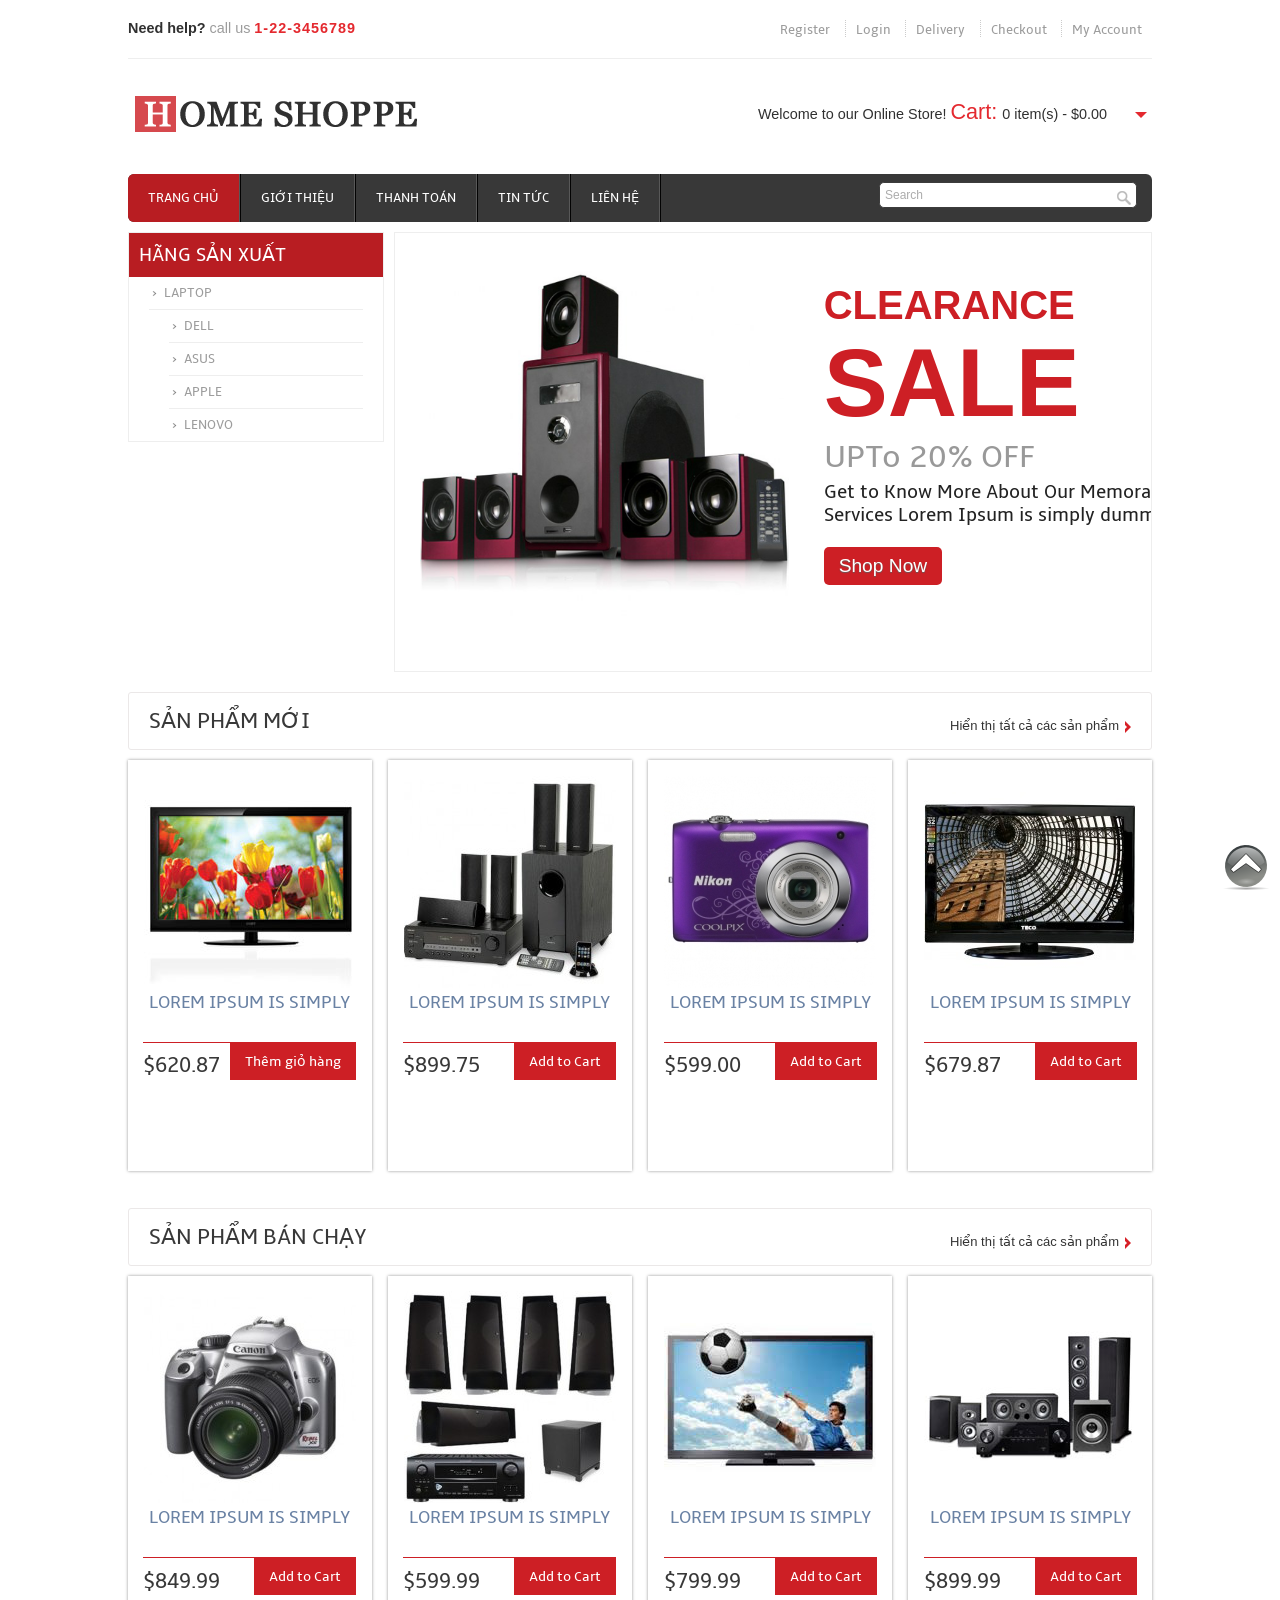
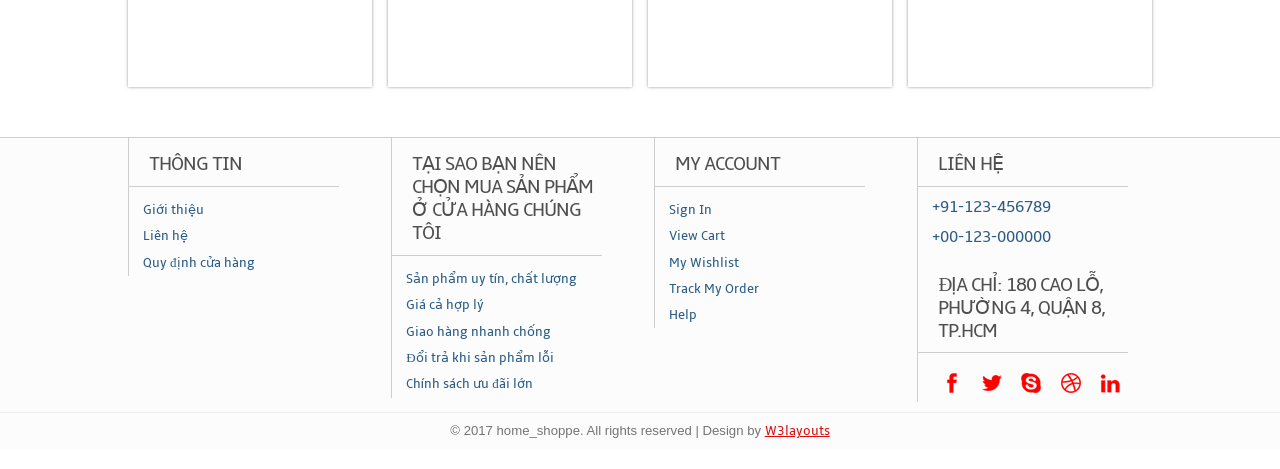
<file: Da_An_Web/index.html>
<!--A Design by W3layouts
Author: W3layout
Author URL: http://w3layouts.com
License: Creative Commons Attribution 3.0 Unported
License URL: http://creativecommons.org/licenses/by/3.0/
-->
<!DOCTYPE HTML>
<head>
<title>Free Home Shoppe Website Template | Home :: w3layouts</title>
<meta http-equiv="Content-Type" content="text/html; charset=utf-8" />
<meta name="viewport" content="width=device-width, initial-scale=1, maximum-scale=1">
<link href="css/style.css" rel="stylesheet" type="text/css" media="all"/>
<link href="css/slider.css" rel="stylesheet" type="text/css" media="all"/>
<script type="text/javascript" src="js/jquery-1.7.2.min.js"></script> 
<script type="text/javascript" src="js/move-top.js"></script>
<script type="text/javascript" src="js/easing.js"></script>
<script type="text/javascript" src="js/startstop-slider.js"></script>
</head>
<body>
  <div class="wrap">
	<div class="header">
		<div class="headertop_desc">
			<div class="call">
				 <p><span>Need help?</span> call us <span class="number">1-22-3456789</span></span></p>
			</div>
			<div class="account_desc">
				<ul>
					<li><a href="#">Register</a></li>
					<li><a href="#">Login</a></li>
					<li><a href="#">Delivery</a></li>
					<li><a href="#">Checkout</a></li>
					<li><a href="#">My Account</a></li>
				</ul>
			</div>
			<div class="clear"></div>
		</div>
		<div class="header_top">
			<div class="logo">
				<a href="index.html"><img src="images/logo.png" alt="" /></a>
			</div>
			  <div class="cart">
			  	   <p>Welcome to our Online Store! <span>Cart:</span><div id="dd" class="wrapper-dropdown-2"> 0 item(s) - $0.00
			  	   	<ul class="dropdown">
							<li>you have no items in your Shopping cart</li>
					</ul></div></p>
			  </div>
			  <script type="text/javascript">
			function DropDown(el) {
				this.dd = el;
				this.initEvents();
			}
			DropDown.prototype = {
				initEvents : function() {
					var obj = this;

					obj.dd.on('click', function(event){
						$(this).toggleClass('active');
						event.stopPropagation();
					});	
				}
			}

			$(function() {

				var dd = new DropDown( $('#dd') );

				$(document).click(function() {
					// all dropdowns
					$('.wrapper-dropdown-2').removeClass('active');
				});

			});

		</script>
	 <div class="clear"></div>
  </div>
	<div class="header_bottom">
	     	<div class="menu">
	     		<ul>
			    	<li class="active"><a href="index.html">Trang chủ</a></li>
			    	<li><a href="about.html">Giới thiệu</a></li>
			    	<li><a href="delivery.html">Thanh toán</a></li>
			    	<li><a href="news.html">Tin tức</a></li>
			    	<li><a href="contact.html">Liên hệ</a></li>
			    	<div class="clear"></div>
     			</ul>
	     	</div>
	     	<div class="search_box">
	     		<form>
	     			<input type="text" value="Search" onfocus="this.value = '';" onblur="if (this.value == '') {this.value = 'Search';}"><input type="submit" value="">
	     		</form>
	     	</div>
	     	<div class="clear"></div>
	     </div>	     
	<div class="header_slide">
			<div class="header_bottom_left">				
				<div class="categories">
				  <ul>
				  	<h3>Hãng sản xuất</h3>
				     
				      <li><a href="#">Laptop</a></li>
				      <ul style="margin-left:20px;">
                      	 <li><a href="#">Dell</a></li>
                         <li><a href="#">Asus</a></li>
                         <li><a href="#">Apple</a></li>
                         <li><a href="#">Lenovo</a></li>
                      </ul>
				  </ul>
				</div>					
	  	     </div>
					 <div class="header_bottom_right">					 
					 	 <div class="slider">					     
							 <div id="slider">
			                    <div id="mover">
			                    	<div id="slide-1" class="slide">			                    
									 <div class="slider-img">
									     <a href="preview.html"><img src="images/slide-1-image.png" alt="learn more" /></a>									    
									  </div>
						             	<div class="slider-text">
		                                 <h1>Clearance<br><span>SALE</span></h1>
		                                 <h2>UPTo 20% OFF</h2>
									   <div class="features_list">
									   	<h4>Get to Know More About Our Memorable Services Lorem Ipsum is simply dummy text</h4>							               
							            </div>
							             <a href="preview.html" class="button">Shop Now</a>
					                   </div>			               
									  <div class="clear"></div>				
				                  </div>	
						             	<div class="slide">
						             		<div class="slider-text">
		                                 <h1>Clearance<br><span>SALE</span></h1>
		                                 <h2>UPTo 40% OFF</h2>
									   <div class="features_list">
									   	<h4>Get to Know More About Our Memorable Services</h4>							               
							            </div>
							             <a href="preview.html" class="button">Shop Now</a>
					                   </div>		
						             	 <div class="slider-img">
									     <a href="preview.html"><img src="images/slide-3-image.jpg" alt="learn more" /></a>
									  </div>						             					                 
									  <div class="clear"></div>				
				                  </div>
				                  <div class="slide">						             	
					                  <div class="slider-img">
									     <a href="preview.html"><img src="images/slide-2-image.jpg" alt="learn more" /></a>
									  </div>
									  <div class="slider-text">
		                                 <h1>Clearance<br><span>SALE</span></h1>
		                                 <h2>UPTo 10% OFF</h2>
									   <div class="features_list">
									   	<h4>Get to Know More About Our Memorable Services Lorem Ipsum is simply dummy text</h4>							               
							            </div>
							             <a href="preview.html" class="button">Shop Now</a>
					                   </div>	
									  <div class="clear"></div>				
				                  </div>												
			                 </div>		
		                </div>
					 <div class="clear"></div>					       
		         </div>
		      </div>
		   <div class="clear"></div>
		</div>
   </div>
 <div class="main">
    <div class="content">
    	<div class="content_top">
    		<div class="heading">
    		<h3>SẢN PHẨM MỚI</h3>
    		</div>
    		<div class="see">
    			<p><a href="#">Hiển thị tất cả các sản phẩm</a></p>
    		</div>
    		<div class="clear"></div>
    	</div>
	      <div class="section group">
				<div class="grid_1_of_4 images_1_of_4">
					 <a href="preview.html"><img src="images/feature-pic1.jpg" alt="" /></a>
					 <h2>Lorem Ipsum is simply </h2>
					<div class="price-details">
				       <div class="price-number">
							<p><span class="rupees">$620.87</span></p>
					    </div>
					       		<div class="add-cart">								
									<h4><a href="preview.html">Thêm giỏ hàng</a></h4>
							     </div>
							 <div class="clear"></div>
					</div>
					 
				</div>
				<div class="grid_1_of_4 images_1_of_4">
					<a href="preview.html"><img src="images/feature-pic2.jpg" alt="" /></a>
					 <h2>Lorem Ipsum is simply </h2>
					<div class="price-details">
				       <div class="price-number">
							<p><span class="rupees">$899.75</span></p>
					    </div>
					       		<div class="add-cart">								
									<h4><a href="preview.html">Add to Cart</a></h4>
							     </div>
							 <div class="clear"></div>
					</div>
				    
				</div>
				<div class="grid_1_of_4 images_1_of_4">
					<a href="preview.html"><img src="images/feature-pic3.jpg" alt="" /></a>
					 <h2>Lorem Ipsum is simply </h2>
					 <div class="price-details">
				       <div class="price-number">
							<p><span class="rupees">$599.00</span></p>
					    </div>
					       		<div class="add-cart">								
									<h4><a href="preview.html">Add to Cart</a></h4>
							     </div>
							 <div class="clear"></div>
					</div>
				</div>
				<div class="grid_1_of_4 images_1_of_4">
					<a href="preview.html"><img src="images/feature-pic4.jpg" alt="" /></a>
					 <h2>Lorem Ipsum is simply </h2>
					<div class="price-details">
				       <div class="price-number">
							<p><span class="rupees">$679.87</span></p>
					    </div>
					       		<div class="add-cart">								
									<h4><a href="preview.html">Add to Cart</a></h4>
							     </div>
							 <div class="clear"></div>
					</div>				     
				</div>
			</div>
			<div class="content_bottom">
    		<div class="heading">
    		<h3>SẢN PHẨM BÁN CHẠY</h3>
    		</div>
    		<div class="see">
    			<p><a href="#">Hiển thị tất cả các sản phẩm</a></p>
    		</div>
    		<div class="clear"></div>
    	</div>
			<div class="section group">
				<div class="grid_1_of_4 images_1_of_4">
					 <a href="preview.html"><img src="images/new-pic1.jpg" alt="" /></a>					
					 <h2>Lorem Ipsum is simply </h2>
					<div class="price-details">
				       <div class="price-number">
							<p><span class="rupees">$849.99</span></p>
					    </div>
					       		<div class="add-cart">								
									<h4><a href="preview.html">Add to Cart</a></h4>
							     </div>
							 <div class="clear"></div>
					</div>
				</div>
				<div class="grid_1_of_4 images_1_of_4">
					<a href="preview.html"><img src="images/new-pic2.jpg" alt="" /></a>
					 <h2>Lorem Ipsum is simply </h2>
					 <div class="price-details">
				       <div class="price-number">
							<p><span class="rupees">$599.99</span></p>
					    </div>
					       		<div class="add-cart">								
									<h4><a href="preview.html">Add to Cart</a></h4>
							     </div>
							 <div class="clear"></div>
					</div>
				</div>
				<div class="grid_1_of_4 images_1_of_4">
					<a href="preview.html"><img src="images/new-pic4.jpg" alt="" /></a>
					 <h2>Lorem Ipsum is simply </h2>
					<div class="price-details">
				       <div class="price-number">
							<p><span class="rupees">$799.99</span></p>
					    </div>
					       		<div class="add-cart">								
									<h4><a href="preview.html">Add to Cart</a></h4>
							     </div>
							 <div class="clear"></div>
					</div>
				</div>
				<div class="grid_1_of_4 images_1_of_4">
				 <a href="preview.html"><img src="images/new-pic3.jpg" alt="" /></a>
					 <h2>Lorem Ipsum is simply </h2>					 
					 <div class="price-details">
				       <div class="price-number">
							<p><span class="rupees">$899.99</span></p>
					    </div>
					       		<div class="add-cart">								
									<h4><a href="preview.html">Add to Cart</a></h4>
							     </div>
							 <div class="clear"></div>
					</div>
				</div>
			</div>
    </div>
 </div>
</div>
   <div class="footer">
   	  <div class="wrap">	
	     <div class="section group">
				<div class="col_1_of_4 span_1_of_4">
						<h4>Thông tin</h4>
						<ul>
						<li><a href="about.html">Giới thiệu</a></li>
						<li><a href="contact.html">Liên hệ</a></li>
						<li><a href="#">Quy định cửa hàng</a></li>
						
						</ul>
					</div>
				<div class="col_1_of_4 span_1_of_4">
					<h4>TẠi sao bạn nên chọn mua sản phẩm ở cửa hàng chúng tôi</h4>
						<ul>
						<li><a href="#">Sản phẩm uy tín, chất lượng</a></li>
						<li><a href="#">Giá cả hợp lý</a></li>
						<li><a href="#">Giao hàng nhanh chống</a></li>
						<li><a href="#">Đổi trả khi sản phẩm lỗi</a></li>
						<li><a href="#">Chính sách ưu đãi lớn</a></li>
						</ul>
				</div>
				<div class="col_1_of_4 span_1_of_4">
					<h4>My account</h4>
						<ul>
							<li><a href="contact.html">Sign In</a></li>
							<li><a href="index.html">View Cart</a></li>
							<li><a hsref="#">My Wishlist</a></li>
							<li><a href="#">Track My Order</a></li>
							<li><a href="contact.html">Help</a></li>
						</ul>
				</div>
				<div class="col_1_of_4 span_1_of_4">
					<h4>Liên hệ</h4>
						<ul>
							<li><span>+91-123-456789</span></li>
							<li><span>+00-123-000000</span></li>
						</ul>
						<div class="social-icons">
							<h4>ĐỊA CHỈ: 180 Cao Lỗ, Phường 4, Quận 8, TP.HCM</h4>
					   		  <ul>
							      <li><a href="#" target="_blank"><img src="images/facebook.png" alt="" /></a></li>
							      <li><a href="#" target="_blank"><img src="images/twitter.png" alt="" /></a></li>
							      <li><a href="#" target="_blank"><img src="images/skype.png" alt="" /> </a></li>
							      <li><a href="#" target="_blank"> <img src="images/dribbble.png" alt="" /></a></li>
							      <li><a href="#" target="_blank"> <img src="images/linkedin.png" alt="" /></a></li>
							      <div class="clear"></div>
						     </ul>
   	 					</div>
				</div>
			</div>			
        </div>
        <div class="copy_right">
				<p>&copy; 2017 home_shoppe. All rights reserved | Design by <a href="#">W3layouts</a></p>
		   </div>
    </div>
    <script type="text/javascript">
		$(document).ready(function() {			
			$().UItoTop({ easingType: 'easeOutQuart' });
			
		});
	</script>
    <a href="#" id="toTop"><span id="toTopHover"> </span></a>
</body>
</html>
</file>
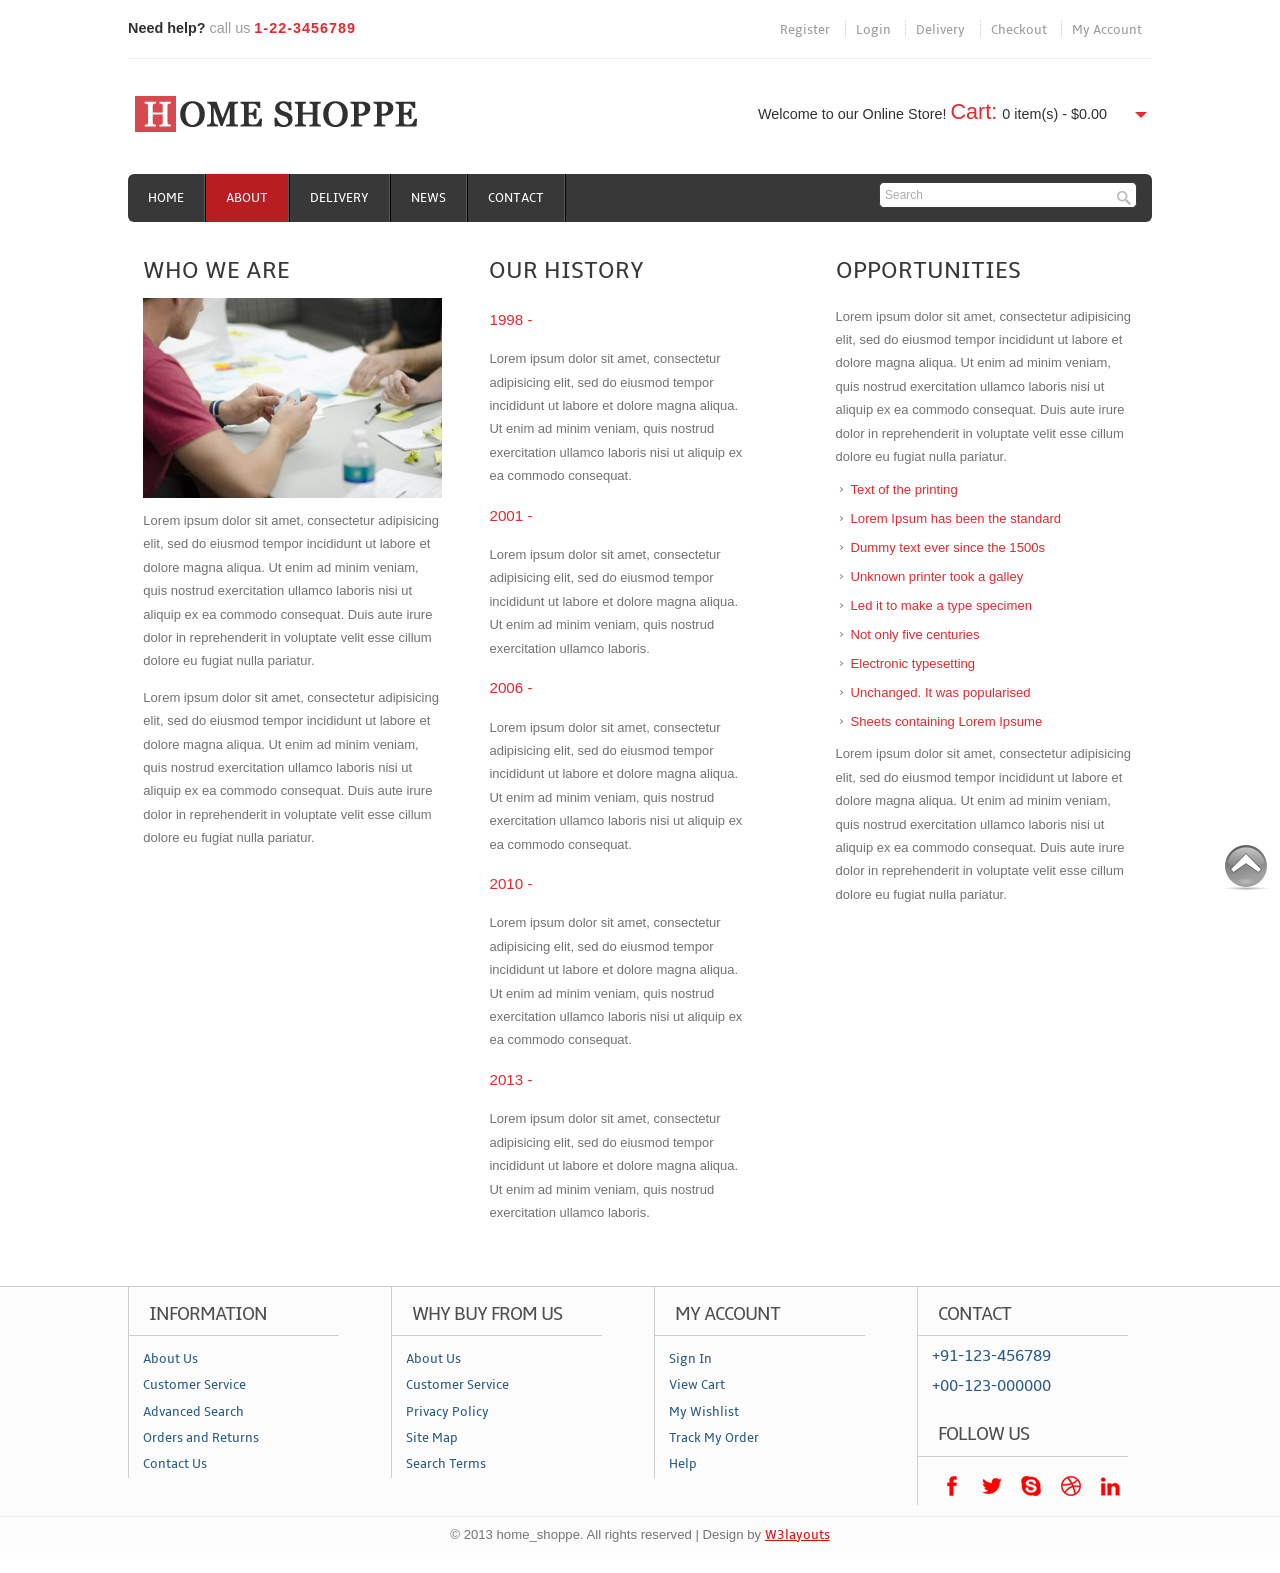
<file: Da_An_Web/about.html>
<!--A Design by W3layouts
Author: W3layout
Author URL: http://w3layouts.com
License: Creative Commons Attribution 3.0 Unported
License URL: http://creativecommons.org/licenses/by/3.0/
-->
<!DOCTYPE HTML>
<head>
<title>Free Home Shoppe Website Template | About :: w3layouts</title>
<meta http-equiv="Content-Type" content="text/html; charset=utf-8" />
<meta name="viewport" content="width=device-width, initial-scale=1, maximum-scale=1">
<link href="css/style.css" rel="stylesheet" type="text/css" media="all"/>
<script type="text/javascript" src="js/jquery-1.7.2.min.js"></script> 
<script type="text/javascript" src="js/move-top.js"></script>
<script type="text/javascript" src="js/easing.js"></script>
</head>
<body>
  <div class="wrap">
	<div class="header">
		<div class="headertop_desc">
			<div class="call">
				 <p><span>Need help?</span> call us <span class="number">1-22-3456789</span></span></p>
			</div>
			<div class="account_desc">
				<ul>
					<li><a href="#">Register</a></li>
					<li><a href="#">Login</a></li>
					<li><a href="delivery.html">Delivery</a></li>
					<li><a href="#">Checkout</a></li>
					<li><a href="#">My Account</a></li>
				</ul>
			</div>
			<div class="clear"></div>
		</div>
		<div class="header_top">
			<div class="logo">
				<a href="index.php"><img src="images/logo.png" alt="" /></a>
			</div>
			  <div class="cart">
			  	   <p>Welcome to our Online Store! <span>Cart:</span><div id="dd" class="wrapper-dropdown-2"> 0 item(s) - $0.00
			  	   	<ul class="dropdown">
							<li>you have no items in your Shopping cart</li>
					</ul></div></p>
			  </div>
			  <script type="text/javascript">
			function DropDown(el) {
				this.dd = el;
				this.initEvents();
			}
			DropDown.prototype = {
				initEvents : function() {
					var obj = this;

					obj.dd.on('click', function(event){
						$(this).toggleClass('active');
						event.stopPropagation();
					});	
				}
			}

			$(function() {

				var dd = new DropDown( $('#dd') );

				$(document).click(function() {
					// all dropdowns
					$('.wrapper-dropdown-2').removeClass('active');
				});

			});

		</script>
	 <div class="clear"></div>
  </div>
	<div class="header_bottom">
	     	<div class="menu">
	     		<ul>
			    	<li><a href="index.php">Home</a></li>
			    	<li class="active"><a href="about.html">About</a></li>
			    	<li><a href="delivery.html">Delivery</a></li>
			    	<li><a href="news.html">News</a></li>
			    	<li><a href="contact.html">Contact</a></li>
			    	<div class="clear"></div>
     			</ul>
	     	</div>
	     	<div class="search_box">
	     		<form>
	     			<input type="text" value="Search" onfocus="this.value = '';" onblur="if (this.value == '') {this.value = 'Search';}"><input type="submit" value="">
	     		</form>
	     	</div>
	     	<div class="clear"></div>
	     </div>	     	
   </div>
 <div class="main">
    <div class="content">
    	<div class="section group">
				<div class="col_1_of_3 span_1_of_3">
					<h3>Who We Are</h3>
					<img src="images/about_img.jpg" alt="">
					<p>Lorem ipsum dolor sit amet, consectetur adipisicing elit, sed do eiusmod tempor incididunt ut labore et dolore magna aliqua. Ut enim ad minim veniam, quis nostrud exercitation ullamco laboris nisi ut aliquip ex ea commodo consequat. Duis aute irure dolor in reprehenderit in voluptate velit esse cillum dolore eu fugiat nulla pariatur.</p>
					<p>Lorem ipsum dolor sit amet, consectetur adipisicing elit, sed do eiusmod tempor incididunt ut labore et dolore magna aliqua. Ut enim ad minim veniam, quis nostrud exercitation ullamco laboris nisi ut aliquip ex ea commodo consequat. Duis aute irure dolor in reprehenderit in voluptate velit esse cillum dolore eu fugiat nulla pariatur.</p>
				</div>
				<div class="col_1_of_3 span_1_of_3">
					<h3>Our History</h3>
				 <div class="history-desc">
					<div class="year"><p>1998 -</p></div>
					<p class="history">Lorem ipsum dolor sit amet, consectetur adipisicing elit, sed do eiusmod tempor incididunt ut labore et dolore magna aliqua. Ut enim ad minim veniam, quis nostrud exercitation ullamco laboris nisi ut aliquip ex ea commodo consequat.</p>
				 <div class="clear"></div>
				</div>
				 <div class="history-desc">
					<div class="year"><p>2001 -</p></div>
					<p class="history">Lorem ipsum dolor sit amet, consectetur adipisicing elit, sed do eiusmod tempor incididunt ut labore et dolore magna aliqua. Ut enim ad minim veniam, quis nostrud exercitation ullamco laboris.</p>
				 <div class="clear"></div>
				</div>
				 <div class="history-desc">
					<div class="year"><p>2006 -</p></div>
					<p class="history">Lorem ipsum dolor sit amet, consectetur adipisicing elit, sed do eiusmod tempor incididunt ut labore et dolore magna aliqua. Ut enim ad minim veniam, quis nostrud exercitation ullamco laboris nisi ut aliquip ex ea commodo consequat.</p>
				 <div class="clear"></div>
				</div>
				 <div class="history-desc">
					<div class="year"><p>2010 -</p></div>
					<p class="history">Lorem ipsum dolor sit amet, consectetur adipisicing elit, sed do eiusmod tempor incididunt ut labore et dolore magna aliqua. Ut enim ad minim veniam, quis nostrud exercitation ullamco laboris nisi ut aliquip ex ea commodo consequat.</p>
				 <div class="clear"></div>
				</div>
				<div class="history-desc">
					<div class="year"><p>2013 -</p></div>
					<p class="history">Lorem ipsum dolor sit amet, consectetur adipisicing elit, sed do eiusmod tempor incididunt ut labore et dolore magna aliqua. Ut enim ad minim veniam, quis nostrud exercitation ullamco laboris.</p>
				 <div class="clear"></div>
				</div>
			</div>
				<div class="col_1_of_3 span_1_of_3">
					<h3>Opportunities</h3>
					<p>Lorem ipsum dolor sit amet, consectetur adipisicing elit, sed do eiusmod tempor incididunt ut labore et dolore magna aliqua. Ut enim ad minim veniam, quis nostrud exercitation ullamco laboris nisi ut aliquip ex ea commodo consequat. Duis aute irure dolor in reprehenderit in voluptate velit esse cillum dolore eu fugiat nulla pariatur.</p>
				    <div class="list">
					     <ul>
					     	<li><a href="#">Text of the printing</a></li>
					     	<li><a href="#">Lorem Ipsum has been the standard</a></li>
					     	<li><a href="#">Dummy text ever since the 1500s</a></li>
					     	<li><a href="#">Unknown printer took a galley</a></li>
					     	<li><a href="#">Led it to make a type specimen</a></li>
					     	<li><a href="#">Not only five centuries</a></li>
					     	<li><a href="#">Electronic typesetting</a></li>
					     	<li><a href="#">Unchanged. It was popularised</a></li>
					     	<li><a href="#">Sheets containing Lorem Ipsume</a></li>
					     </ul>
					 </div>
					 <p>Lorem ipsum dolor sit amet, consectetur adipisicing elit, sed do eiusmod tempor incididunt ut labore et dolore magna aliqua. Ut enim ad minim veniam, quis nostrud exercitation ullamco laboris nisi ut aliquip ex ea commodo consequat. Duis aute irure dolor in reprehenderit in voluptate velit esse cillum dolore eu fugiat nulla pariatur.</p>
				</div>
			</div>			
    </div>
 </div>
</div>
   <div class="footer">
   	  <div class="wrap">	
	     <div class="section group">
				<div class="col_1_of_4 span_1_of_4">
						<h4>Information</h4>
						<ul>
						<li><a href="about.html">About Us</a></li>
						<li><a href="contact.html">Customer Service</a></li>
						<li><a href="#">Advanced Search</a></li>
						<li><a href="delivery.html">Orders and Returns</a></li>
						<li><a href="contact.html">Contact Us</a></li>
						</ul>
					</div>
				<div class="col_1_of_4 span_1_of_4">
					<h4>Why buy from us</h4>
						<ul>
						<li><a href="about.html">About Us</a></li>
						<li><a href="contact.html">Customer Service</a></li>
						<li><a href="#">Privacy Policy</a></li>
						<li><a href="contact.html">Site Map</a></li>
						<li><a href="#">Search Terms</a></li>
						</ul>
				</div>
				<div class="col_1_of_4 span_1_of_4">
					<h4>My account</h4>
						<ul>
							<li><a href="contact.html">Sign In</a></li>
							<li><a href="index.php">View Cart</a></li>
							<li><a href="#">My Wishlist</a></li>
							<li><a href="#">Track My Order</a></li>
							<li><a href="contact.html">Help</a></li>
						</ul>
				</div>
				<div class="col_1_of_4 span_1_of_4">
					<h4>Contact</h4>
						<ul>
							<li><span>+91-123-456789</span></li>
							<li><span>+00-123-000000</span></li>
						</ul>
						<div class="social-icons">
							<h4>Follow Us</h4>
					   		  <ul>
							      <li><a href="#" target="_blank"><img src="images/facebook.png" alt="" /></a></li>
							      <li><a href="#" target="_blank"><img src="images/twitter.png" alt="" /></a></li>
							      <li><a href="#" target="_blank"><img src="images/skype.png" alt="" /> </a></li>
							      <li><a href="#" target="_blank"> <img src="images/dribbble.png" alt="" /></a></li>
							      <li><a href="#" target="_blank"> <img src="images/linkedin.png" alt="" /></a></li>
							      <div class="clear"></div>
						     </ul>
   	 					</div>
				</div>
			</div>			
        </div>
        <div class="copy_right">
				<p>&copy; 2013 home_shoppe. All rights reserved | Design by <a href="http://w3layouts.com/">W3layouts</a></p>
		   </div>
    </div>
   <script type="text/javascript">
		$(document).ready(function() {			
			$().UItoTop({ easingType: 'easeOutQuart' });
			
		});
	</script>
    <a href="#" id="toTop"><span id="toTopHover"> </span></a>
</body>
</html>
</file>
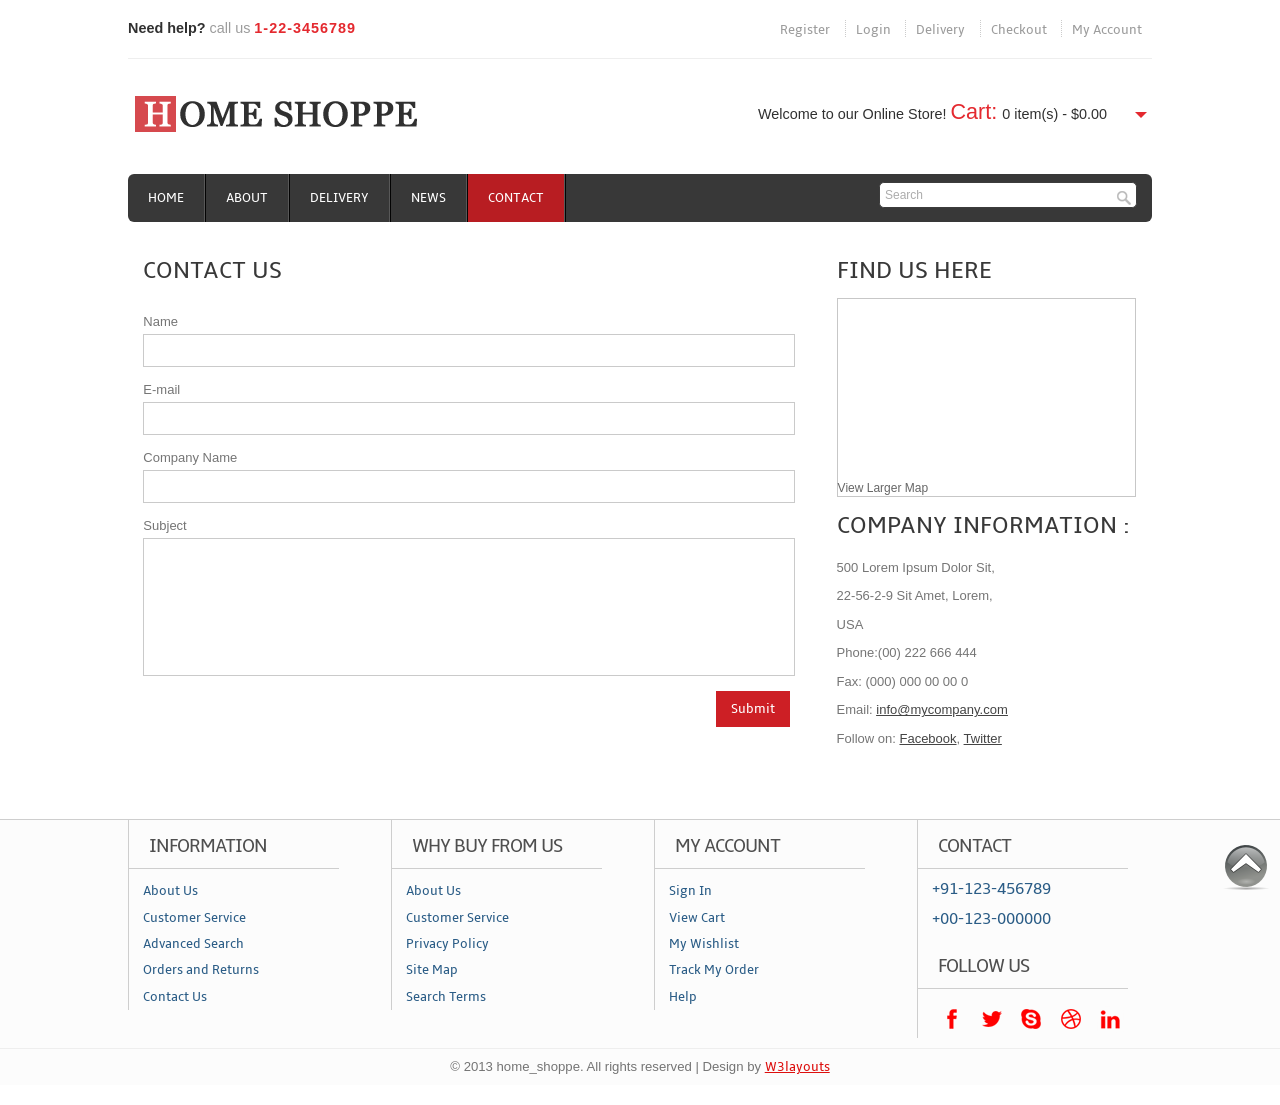
<file: Da_An_Web/contact.html>
<!--A Design by W3layouts
Author: W3layout
Author URL: http://w3layouts.com
License: Creative Commons Attribution 3.0 Unported
License URL: http://creativecommons.org/licenses/by/3.0/
-->
<!DOCTYPE HTML>
<head>
<title>Free Home Shoppe Website Template | Contact :: w3layouts</title>
<meta http-equiv="Content-Type" content="text/html; charset=utf-8" />
<meta name="viewport" content="width=device-width, initial-scale=1, maximum-scale=1">
<link href="css/style.css" rel="stylesheet" type="text/css" media="all"/>
<script type="text/javascript" src="js/jquery-1.7.2.min.js"></script> 
<script type="text/javascript" src="js/move-top.js"></script>
<script type="text/javascript" src="js/easing.js"></script>
</head>
<body>
  <div class="wrap">
	<div class="header">
		<div class="headertop_desc">
			<div class="call">
				 <p><span>Need help?</span> call us <span class="number">1-22-3456789</span></span></p>
			</div>
			<div class="account_desc">
				<ul>
					<li><a href="#">Register</a></li>
					<li><a href="#">Login</a></li>
					<li><a href="#">Delivery</a></li>
					<li><a href="#">Checkout</a></li>
					<li><a href="#">My Account</a></li>
				</ul>
			</div>
			<div class="clear"></div>
		</div>
		<div class="header_top">
			<div class="logo">
				<a href="index.php"><img src="images/logo.png" alt="" /></a>
			</div>
			  <div class="cart">
			  	   <p>Welcome to our Online Store! <span>Cart:</span><div id="dd" class="wrapper-dropdown-2"> 0 item(s) - $0.00
			  	   	<ul class="dropdown">
							<li>you have no items in your Shopping cart</li>
					</ul></div></p>
			  </div>
			  <script type="text/javascript">
			function DropDown(el) {
				this.dd = el;
				this.initEvents();
			}
			DropDown.prototype = {
				initEvents : function() {
					var obj = this;

					obj.dd.on('click', function(event){
						$(this).toggleClass('active');
						event.stopPropagation();
					});	
				}
			}

			$(function() {

				var dd = new DropDown( $('#dd') );

				$(document).click(function() {
					// all dropdowns
					$('.wrapper-dropdown-2').removeClass('active');
				});

			});

		</script>
	 <div class="clear"></div>
  </div>
	<div class="header_bottom">
	     	<div class="menu">
	     		<ul>
			    	<li><a href="index.php">Home</a></li>
			    	<li><a href="about.html">About</a></li>
			    	<li><a href="delivery.html">Delivery</a></li>
			    	<li><a href="news.html">News</a></li>
			    	<li class="active"><a href="contact.html">Contact</a></li>
			    	<div class="clear"></div>
     			</ul>
	     	</div>
	     	<div class="search_box">
	     		<form>
	     			<input type="text" value="Search" onfocus="this.value = '';" onblur="if (this.value == '') {this.value = 'Search';}"><input type="submit" value="">
	     		</form>
	     	</div>
	     	<div class="clear"></div>
	     </div>	     	
   </div>
 <div class="main">
    <div class="content">
    	<div class="section group">
				<div class="col span_2_of_3">
				  <div class="contact-form">
				  	<h2>Contact Us</h2>
					    <form>
					    	<div>
						    	<span><label>Name</label></span>
						    	<span><input type="text" class="textbox" ></span>
						    </div>
						    <div>
						    	<span><label>E-mail</label></span>
						    	<span><input type="text" class="textbox"></span>
						    </div>
						    <div>
						     	<span><label>Company Name</label></span>
						    	<span><input type="text" class="textbox"></span>
						    </div>
						    <div>
						    	<span><label>Subject</label></span>
						    	<span><textarea> </textarea></span>
						    </div>
						   <div>
						   		<span><input type="submit" value="Submit"  class="myButton"></span>
						  </div>
					    </form>
				  </div>
  				</div>
				<div class="col span_1_of_3">
					<div class="contact_info">
    	 				<h3>Find Us Here</h3>
					    	  <div class="map">
							   	    <iframe width="100%" height="175" frameborder="0" scrolling="no" marginheight="0" marginwidth="0" src="https://maps.google.co.in/maps?f=q&amp;source=s_q&amp;hl=en&amp;geocode=&amp;q=Lighthouse+Point,+FL,+United+States&amp;aq=4&amp;oq=light&amp;sll=26.275636,-80.087265&amp;sspn=0.04941,0.104628&amp;ie=UTF8&amp;hq=&amp;hnear=Lighthouse+Point,+Broward,+Florida,+United+States&amp;t=m&amp;z=14&amp;ll=26.275636,-80.087265&amp;output=embed"></iframe><br><small><a href="https://maps.google.co.in/maps?f=q&amp;source=embed&amp;hl=en&amp;geocode=&amp;q=Lighthouse+Point,+FL,+United+States&amp;aq=4&amp;oq=light&amp;sll=26.275636,-80.087265&amp;sspn=0.04941,0.104628&amp;ie=UTF8&amp;hq=&amp;hnear=Lighthouse+Point,+Broward,+Florida,+United+States&amp;t=m&amp;z=14&amp;ll=26.275636,-80.087265" style="color:#666;text-align:left;font-size:12px">View Larger Map</a></small>
							  </div>
      				</div>
      			<div class="company_address">
				     	<h3>Company Information :</h3>
						    	<p>500 Lorem Ipsum Dolor Sit,</p>
						   		<p>22-56-2-9 Sit Amet, Lorem,</p>
						   		<p>USA</p>
				   		<p>Phone:(00) 222 666 444</p>
				   		<p>Fax: (000) 000 00 00 0</p>
				 	 	<p>Email: <span><a href="mailto:@example.com">info@mycompany.com</a></span></p>
				   		<p>Follow on: <span>Facebook</span>, <span>Twitter</span></p>
				   </div>
				 </div>
			  </div>		
         </div> 
    </div>
 </div>
   <div class="footer">
   	  <div class="wrap">	
	     <div class="section group">
				<div class="col_1_of_4 span_1_of_4">
						<h4>Information</h4>
						<ul>
						<li><a href="about.html">About Us</a></li>
						<li><a href="contact.html">Customer Service</a></li>
						<li><a href="#">Advanced Search</a></li>
						<li><a href="delivery.html">Orders and Returns</a></li>
						<li><a href="contact.html">Contact Us</a></li>
						</ul>
					</div>
				<div class="col_1_of_4 span_1_of_4">
					<h4>Why buy from us</h4>
						<ul>
						<li><a href="about.html">About Us</a></li>
						<li><a href="contact.html">Customer Service</a></li>
						<li><a href="#">Privacy Policy</a></li>
						<li><a href="contact.html">Site Map</a></li>
						<li><a href="#">Search Terms</a></li>
						</ul>
				</div>
				<div class="col_1_of_4 span_1_of_4">
					<h4>My account</h4>
						<ul>
							<li><a href="contact.html">Sign In</a></li>
							<li><a href="index.php">View Cart</a></li>
							<li><a href="#">My Wishlist</a></li>
							<li><a href="#">Track My Order</a></li>
							<li><a href="contact.html">Help</a></li>
						</ul>
				</div>
				<div class="col_1_of_4 span_1_of_4">
					<h4>Contact</h4>
						<ul>
							<li><span>+91-123-456789</span></li>
							<li><span>+00-123-000000</span></li>
						</ul>
						<div class="social-icons">
							<h4>Follow Us</h4>
					   		  <ul>
							      <li><a href="#" target="_blank"><img src="images/facebook.png" alt="" /></a></li>
							      <li><a href="#" target="_blank"><img src="images/twitter.png" alt="" /></a></li>
							      <li><a href="#" target="_blank"><img src="images/skype.png" alt="" /> </a></li>
							      <li><a href="#" target="_blank"> <img src="images/dribbble.png" alt="" /></a></li>
							      <li><a href="#" target="_blank"> <img src="images/linkedin.png" alt="" /></a></li>
							      <div class="clear"></div>
						     </ul>
   	 					</div>
				</div>
			</div>			
        </div>
        <div class="copy_right">
				<p>&copy; 2013 home_shoppe. All rights reserved | Design by <a href="http://w3layouts.com/">W3layouts</a></p>
		   </div>
    </div>
    <script type="text/javascript">
		$(document).ready(function() {			
			$().UItoTop({ easingType: 'easeOutQuart' });
			
		});
	</script>
    <a href="#" id="toTop"><span id="toTopHover"> </span></a>
</body>
</html>
</file>
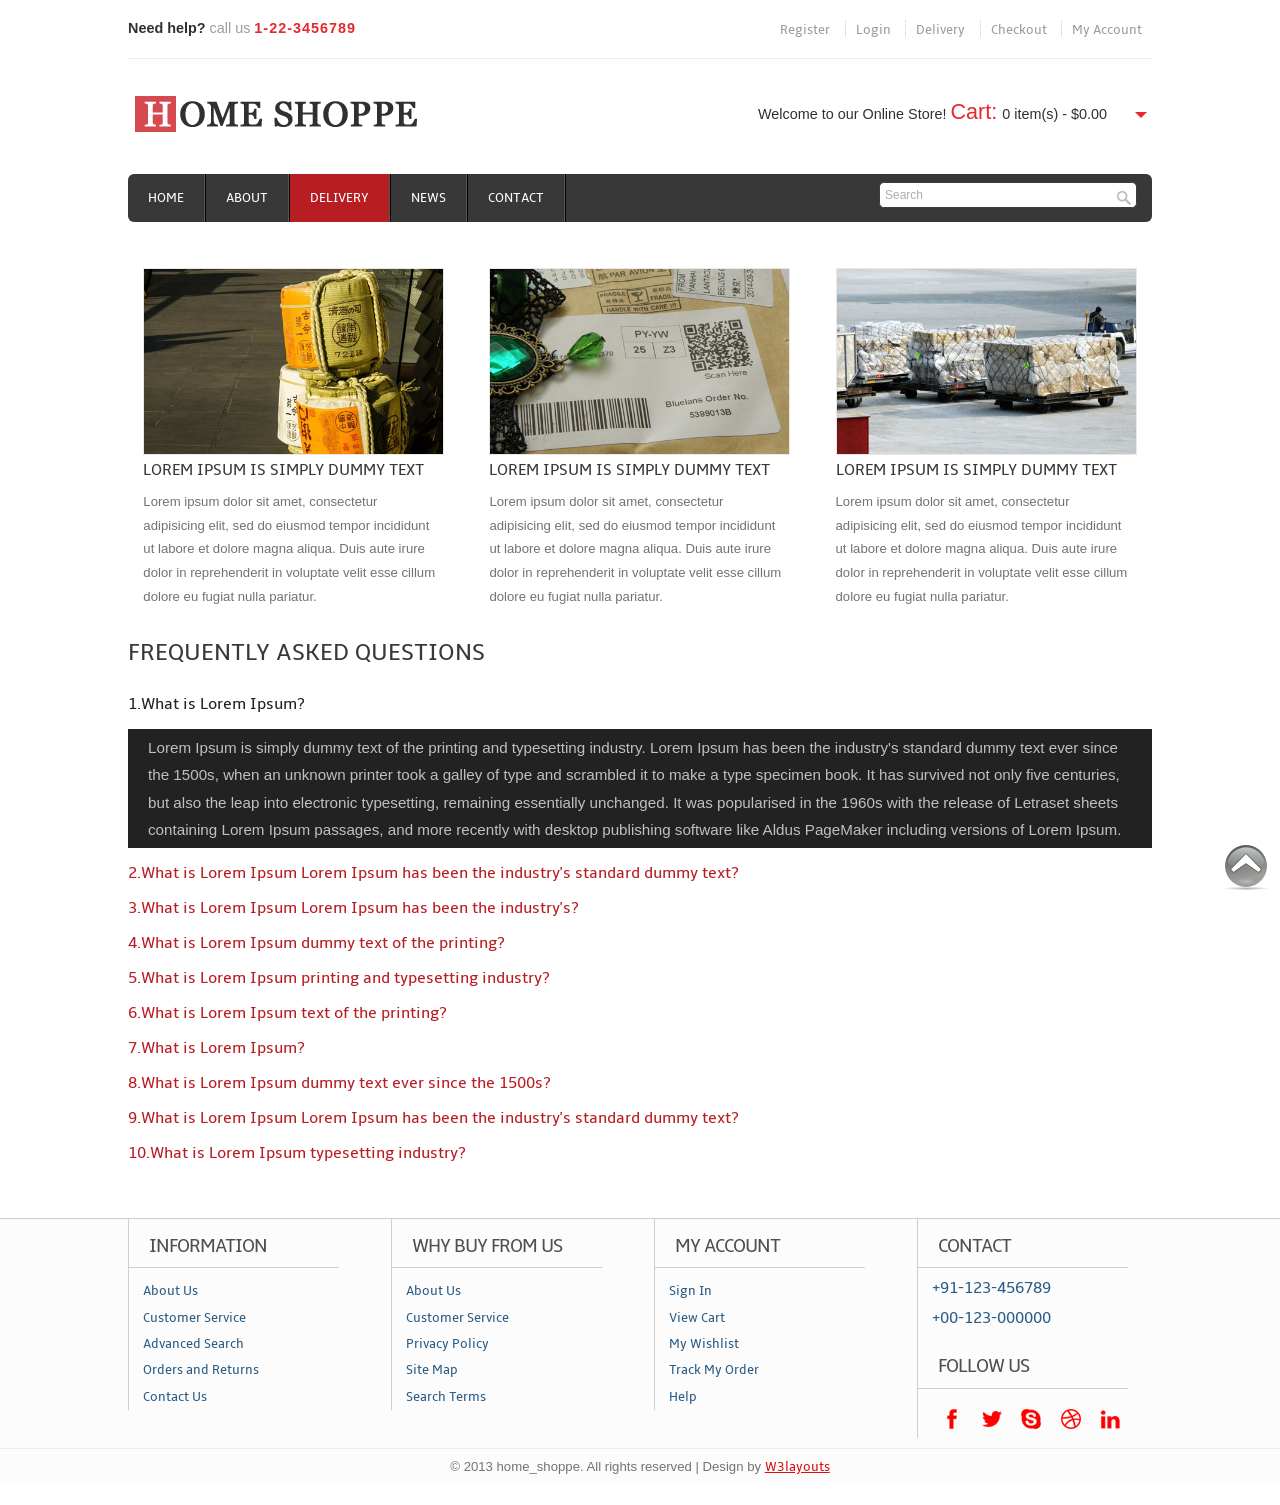
<file: Da_An_Web/delivery.html>
<!--A Design by W3layouts
Author: W3layout
Author URL: http://w3layouts.com
License: Creative Commons Attribution 3.0 Unported
License URL: http://creativecommons.org/licenses/by/3.0/
-->
<!DOCTYPE HTML>
<head>
<title>Free Home Shoppe Website Template | Delivery :: w3layouts</title>
<meta http-equiv="Content-Type" content="text/html; charset=utf-8" />
<meta name="viewport" content="width=device-width, initial-scale=1, maximum-scale=1">
<link href="css/style.css" rel="stylesheet" type="text/css" media="all"/>
<script type="text/javascript" src="js/jquery-1.7.2.min.js"></script> 
<script type="text/javascript" src="js/move-top.js"></script>
<script type="text/javascript" src="js/easing.js"></script>
<script type="text/javascript" src="js/jquery.accordion.js"></script>
<script type="text/javascript">
	$(document).ready(function() {
		$("#posts").accordion({ 
			header: "div.tab", 
			alwaysOpen: false,
			autoheight: false
		});
	});
</script>
</head>
<body>
  <div class="wrap">
	<div class="header">
		<div class="headertop_desc">
			<div class="call">
				 <p><span>Need help?</span> call us <span class="number">1-22-3456789</span></span></p>
			</div>
			<div class="account_desc">
				<ul>
					<li><a href="#">Register</a></li>
					<li><a href="#">Login</a></li>
					<li><a href="#">Delivery</a></li>
					<li><a href="#">Checkout</a></li>
					<li><a href="#">My Account</a></li>
				</ul>
			</div>
			<div class="clear"></div>
		</div>
		<div class="header_top">
			<div class="logo">
				<a href="index.php"><img src="images/logo.png" alt="" /></a>
			</div>
			  <div class="cart">
			  	   <p>Welcome to our Online Store! <span>Cart:</span><div id="dd" class="wrapper-dropdown-2"> 0 item(s) - $0.00
			  	   	<ul class="dropdown">
							<li>you have no items in your Shopping cart</li>
					</ul></div></p>
			  </div>
			  <script type="text/javascript">
			function DropDown(el) {
				this.dd = el;
				this.initEvents();
			}
			DropDown.prototype = {
				initEvents : function() {
					var obj = this;

					obj.dd.on('click', function(event){
						$(this).toggleClass('active');
						event.stopPropagation();
					});	
				}
			}

			$(function() {

				var dd = new DropDown( $('#dd') );

				$(document).click(function() {
					// all dropdowns
					$('.wrapper-dropdown-2').removeClass('active');
				});

			});

		</script>
	 <div class="clear"></div>
  </div>
	<div class="header_bottom">
	     	<div class="menu">
	     		<ul>
			    	<li><a href="index.php">Home</a></li>
			    	<li><a href="about.html">About</a></li>
			    	<li class="active"><a href="delivery.html">Delivery</a></li>
			    	<li><a href="news.html">News</a></li>
			    	<li><a href="contact.html">Contact</a></li>
			    	<div class="clear"></div>
     			</ul>
	     	</div>
	     	<div class="search_box">
	     		<form>
	     			<input type="text" value="Search" onfocus="this.value = '';" onblur="if (this.value == '') {this.value = 'Search';}"><input type="submit" value="">
	     		</form>
	     	</div>
	     	<div class="clear"></div>
	     </div>	     	
   </div>
 <div class="main">
    <div class="content">
    	<div class="section group">
				<div class="grid_1_of_3 images_1_of_3">
					  <img src="images/delivery-img1.jpg" alt="" />
					  <h3>Lorem Ipsum is simply dummy text </h3>
					  <p>Lorem ipsum dolor sit amet, consectetur adipisicing elit, sed do eiusmod tempor incididunt ut labore et dolore magna aliqua. Duis aute irure dolor in reprehenderit in voluptate velit esse cillum dolore eu fugiat nulla pariatur.</p>
				</div>
				<div class="grid_1_of_3 images_1_of_3">
					  <img src="images/delivery-img2.jpg" alt="" />
					  <h3>Lorem Ipsum is simply dummy text </h3>
					  <p>Lorem ipsum dolor sit amet, consectetur adipisicing elit, sed do eiusmod tempor incididunt ut labore et dolore magna aliqua. Duis aute irure dolor in reprehenderit in voluptate velit esse cillum dolore eu fugiat nulla pariatur.</p>
				</div>
				<div class="grid_1_of_3 images_1_of_3">
					  <img src="images/delivery-img3.jpg" alt="" />
					  <h3>Lorem Ipsum is simply dummy text </h3>
					  <p>Lorem ipsum dolor sit amet, consectetur adipisicing elit, sed do eiusmod tempor incididunt ut labore et dolore magna aliqua. Duis aute irure dolor in reprehenderit in voluptate velit esse cillum dolore eu fugiat nulla pariatur.</p>
				</div>
			</div>	
		<div class="faqs">
    	  <h2>Frequently Asked Questions</h2>	          	
            <div id="posts">
			    <div class="tab bar">
                    <h4 class="post-title">1.What is Lorem Ipsum?</h4>
                </div>
			    <div class="panel margin-lr-7">
            		<p>Lorem Ipsum is simply dummy text of the printing and typesetting industry. Lorem Ipsum has been the industry's standard dummy text ever since the 1500s, when an unknown printer took a galley of type and scrambled it to make a type specimen book. It has survived not only five centuries, but also the leap into electronic typesetting, remaining essentially unchanged. It was popularised in the 1960s with the release of Letraset sheets containing Lorem Ipsum passages, and more recently with desktop publishing software like Aldus PageMaker including versions of Lorem Ipsum.</p>
			    </div>		   
                <div class="tab bar">
                     <h4 class="post-title"> 2.What is Lorem Ipsum Lorem Ipsum has been the industry's standard dummy text?</h4>
                </div>
				<div class="panel margin-lr-7">
	        		 <p>Lorem Ipsum is simply dummy text of the printing and typesetting industry. Lorem Ipsum has been the industry's standard dummy text ever since the 1500s, when an unknown printer took a galley of type and scrambled it to make a type specimen book. It has survived not only five centuries, but also the leap into electronic typesetting, remaining essentially unchanged. It was popularised in the 1960s with the release of Letraset sheets containing Lorem Ipsum passages, and more recently with desktop publishing software like Aldus PageMaker including versions of Lorem Ipsum.</p>
                </div>
                <div class="tab bar">
                     <h4 class="post-title"> 3.What is Lorem Ipsum Lorem Ipsum has been the industry's?</h4>
                </div>
				<div class="panel margin-lr-7">
	        		 <p>Lorem Ipsum is simply dummy text of the printing and typesetting industry. Lorem Ipsum has been the industry's standard dummy text ever since the 1500s, when an unknown printer took a galley of type and scrambled it to make a type specimen book. It has survived not only five centuries, but also the leap into electronic typesetting, remaining essentially unchanged. It was popularised in the 1960s with the release of Letraset sheets containing Lorem Ipsum passages, and more recently with desktop publishing software like Aldus PageMaker including versions of Lorem Ipsum.</p>
                </div>
				<div class="tab bar">
                    <h4 class="post-title"> 4.What is Lorem Ipsum dummy text of the printing?</h4>
            	</div>
			 	<div class="panel margin-lr-7">
	        		<p>Lorem Ipsum is simply dummy text of the printing and typesetting industry. Lorem Ipsum has been the industry's standard dummy text ever since the 1500s, when an unknown printer took a galley of type and scrambled it to make a type specimen book. It has survived not only five centuries, but also the leap into electronic typesetting, remaining essentially unchanged. It was popularised in the 1960s with the release of Letraset sheets containing Lorem Ipsum passages, and more recently with desktop publishing software like Aldus PageMaker including versions of Lorem Ipsum.</p>
             	</div>
                <div class="tab bar">
                    <h4 class="post-title"> 5.What is Lorem Ipsum printing and typesetting industry?</h4>
                </div>
			    <div class="panel margin-lr-7">
	        	     <p>Lorem Ipsum is simply dummy text of the printing and typesetting industry. Lorem Ipsum has been the industry's standard dummy text ever since the 1500s, when an unknown printer took a galley of type and scrambled it to make a type specimen book. It has survived not only five centuries, but also the leap into electronic typesetting, remaining essentially unchanged. It was popularised in the 1960s with the release of Letraset sheets containing Lorem Ipsum passages, and more recently with desktop publishing software like Aldus PageMaker including versions of Lorem Ipsum.</p>
                </div>
                <div class="tab bar">
                    <h4 class="post-title"> 6.What is Lorem Ipsum text of the printing?</h4>
            	</div>
				<div class="panel margin-lr-7">
                      <p>Pellentesque ornare sem lacinia quam venenatis vestibulum. Integer posuere erat a ante venenatis dapibus posuere velit aliquet. Donec id elit non mi porta gravida at eget metus.</p>
                </div>
                <div class="tab bar">
                    <h4 class="post-title"> 7.What is Lorem Ipsum?</h4>
            	</div>
				<div class="panel margin-lr-7">
	        	     <p>Lorem Ipsum is simply dummy text of the printing and typesetting industry. Lorem Ipsum has been the industry's standard dummy text ever since the 1500s, when an unknown printer took a galley of type and scrambled it to make a type specimen book. It has survived not only five centuries, but also the leap into electronic typesetting, remaining essentially unchanged. It was popularised in the 1960s with the release of Letraset sheets containing Lorem Ipsum passages, and more recently with desktop publishing software like Aldus PageMaker including versions of Lorem Ipsum.</p>
                </div>
                <div class="tab bar">
                    <h4 class="post-title"> 8.What is Lorem Ipsum dummy text ever since the 1500s?</h4>
            	</div>
				<div class="panel margin-lr-7">
	        	     <p>Lorem Ipsum is simply dummy text of the printing and typesetting industry. Lorem Ipsum has been the industry's standard dummy text ever since the 1500s, when an unknown printer took a galley of type and scrambled it to make a type specimen book. It has survived not only five centuries, but also the leap into electronic typesetting, remaining essentially unchanged. It was popularised in the 1960s with the release of Letraset sheets containing Lorem Ipsum passages, and more recently with desktop publishing software like Aldus PageMaker including versions of Lorem Ipsum.</p>
                </div>
                <div class="tab bar">
                    <h4 class="post-title"> 9.What is Lorem Ipsum  Lorem Ipsum has been the industry's standard dummy text?</h4>
            	</div>
				<div class="panel margin-lr-7">
                      <p>Pellentesque ornare sem lacinia quam venenatis vestibulum. Integer posuere erat a ante venenatis dapibus posuere velit aliquet. Donec id elit non mi porta gravida at eget metus.</p>
                </div>
                <div class="tab bar">
                    <h4 class="post-title"> 10.What is Lorem Ipsum typesetting industry?</h4>
            	</div>
				<div class="panel margin-lr-7">
	        	     <p>Lorem Ipsum is simply dummy text of the printing and typesetting industry. Lorem Ipsum has been the industry's standard dummy text ever since the 1500s, when an unknown printer took a galley of type and scrambled it to make a type specimen book. It has survived not only five centuries, but also the leap into electronic typesetting, remaining essentially unchanged. It was popularised in the 1960s with the release of Letraset sheets containing Lorem Ipsum passages, and more recently with desktop publishing software like Aldus PageMaker including versions of Lorem Ipsum.</p>
                </div>
		       </div>
		      </div>	
         </div> 
    </div>
 </div>
   <div class="footer">
   	  <div class="wrap">	
	     <div class="section group">
				<div class="col_1_of_4 span_1_of_4">
						<h4>Information</h4>
						<ul>
						<li><a href="about.html">About Us</a></li>
						<li><a href="contact.html">Customer Service</a></li>
						<li><a href="#">Advanced Search</a></li>
						<li><a href="delivery.html">Orders and Returns</a></li>
						<li><a href="contact.html">Contact Us</a></li>
						</ul>
					</div>
				<div class="col_1_of_4 span_1_of_4">
					<h4>Why buy from us</h4>
						<ul>
						<li><a href="about.html">About Us</a></li>
						<li><a href="contact.html">Customer Service</a></li>
						<li><a href="#">Privacy Policy</a></li>
						<li><a href="contact.html">Site Map</a></li>
						<li><a href="#">Search Terms</a></li>
						</ul>
				</div>
				<div class="col_1_of_4 span_1_of_4">
					<h4>My account</h4>
						<ul>
							<li><a href="contact.html">Sign In</a></li>
							<li><a href="index.php">View Cart</a></li>
							<li><a href="#">My Wishlist</a></li>
							<li><a href="#">Track My Order</a></li>
							<li><a href="contact.html">Help</a></li>
						</ul>
				</div>
				<div class="col_1_of_4 span_1_of_4">
					<h4>Contact</h4>
						<ul>
							<li><span>+91-123-456789</span></li>
							<li><span>+00-123-000000</span></li>
						</ul>
						<div class="social-icons">
							<h4>Follow Us</h4>
					   		  <ul>
							      <li><a href="#" target="_blank"><img src="images/facebook.png" alt="" /></a></li>
							      <li><a href="#" target="_blank"><img src="images/twitter.png" alt="" /></a></li>
							      <li><a href="#" target="_blank"><img src="images/skype.png" alt="" /> </a></li>
							      <li><a href="#" target="_blank"> <img src="images/dribbble.png" alt="" /></a></li>
							      <li><a href="#" target="_blank"> <img src="images/linkedin.png" alt="" /></a></li>
							      <div class="clear"></div>
						     </ul>
   	 					</div>
				</div>
			</div>			
        </div>
        <div class="copy_right">
				<p>&copy; 2013 home_shoppe. All rights reserved | Design by <a href="http://w3layouts.com/">W3layouts</a></p>
		   </div>
    </div>
    <script type="text/javascript">
		$(document).ready(function() {
			$().UItoTop({ easingType: 'easeOutQuart' });
			
		});
	</script>
    <a href="#" id="toTop"><span id="toTopHover"> </span></a>
</body>
</html>
</file>
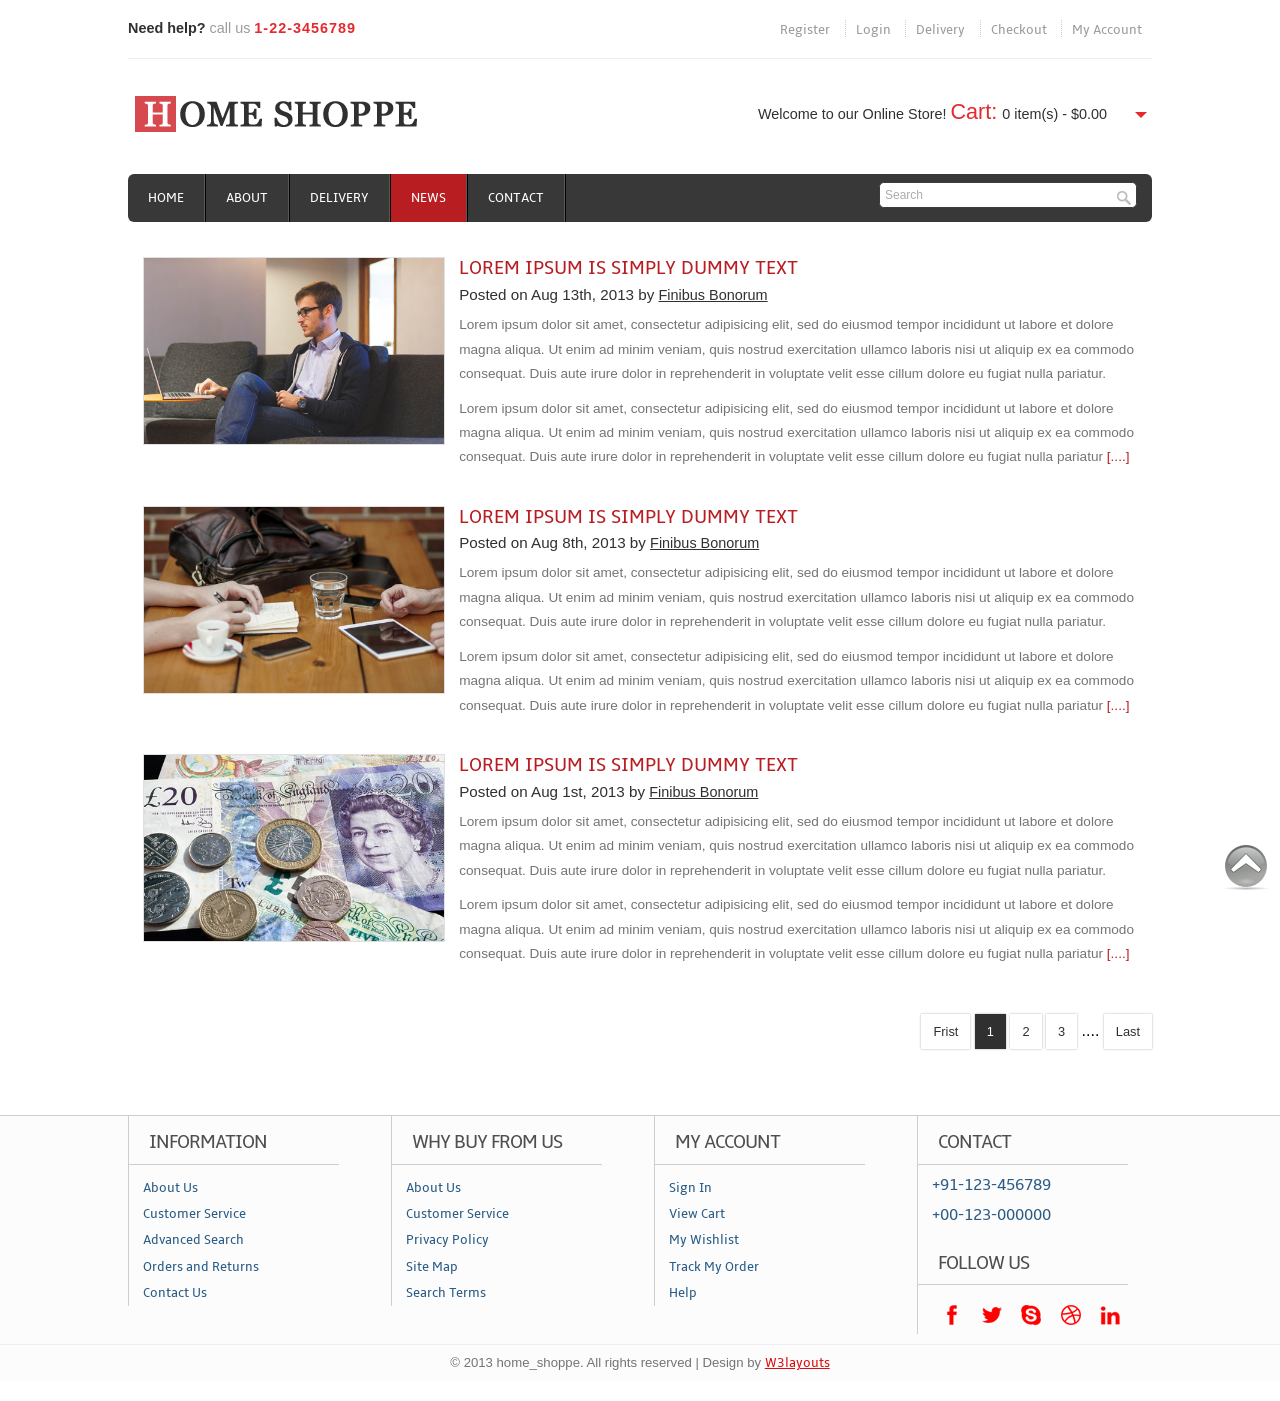
<file: Da_An_Web/news.html>
<!--A Design by W3layouts
Author: W3layout
Author URL: http://w3layouts.com
License: Creative Commons Attribution 3.0 Unported
License URL: http://creativecommons.org/licenses/by/3.0/
-->
<!DOCTYPE HTML>
<head>
<title>Free Home Shoppe Website Template | News :: w3layouts</title>
<meta http-equiv="Content-Type" content="text/html; charset=utf-8" />
<meta name="viewport" content="width=device-width, initial-scale=1, maximum-scale=1">
<link href="css/style.css" rel="stylesheet" type="text/css" media="all"/>
<script type="text/javascript" src="js/jquery-1.7.2.min.js"></script> 
<script type="text/javascript" src="js/move-top.js"></script>
<script type="text/javascript" src="js/easing.js"></script>
</head>
<body>
  <div class="wrap">
	<div class="header">
		<div class="headertop_desc">
			<div class="call">
				 <p><span>Need help?</span> call us <span class="number">1-22-3456789</span></span></p>
			</div>
			<div class="account_desc">
				<ul>
					<li><a href="#">Register</a></li>
					<li><a href="#">Login</a></li>
					<li><a href="#">Delivery</a></li>
					<li><a href="#">Checkout</a></li>
					<li><a href="#">My Account</a></li>
				</ul>
			</div>
			<div class="clear"></div>
		</div>
		<div class="header_top">
			<div class="logo">
				<a href="index.php"><img src="images/logo.png" alt="" /></a>
			</div>
			  <div class="cart">
			  	   <p>Welcome to our Online Store! <span>Cart:</span><div id="dd" class="wrapper-dropdown-2"> 0 item(s) - $0.00
			  	   	<ul class="dropdown">
							<li>you have no items in your Shopping cart</li>
					</ul></div></p>
			  </div>
			  <script type="text/javascript">
			function DropDown(el) {
				this.dd = el;
				this.initEvents();
			}
			DropDown.prototype = {
				initEvents : function() {
					var obj = this;

					obj.dd.on('click', function(event){
						$(this).toggleClass('active');
						event.stopPropagation();
					});	
				}
			}

			$(function() {

				var dd = new DropDown( $('#dd') );

				$(document).click(function() {
					// all dropdowns
					$('.wrapper-dropdown-2').removeClass('active');
				});

			});

		</script>
	 <div class="clear"></div>
  </div>
	<div class="header_bottom">
	     	<div class="menu">
	     		<ul>
			    	<li><a href="index.php">Home</a></li>
			    	<li><a href="about.html">About</a></li>
			    	<li><a href="delivery.html">Delivery</a></li>
			    	<li  class="active"><a href="news.html">News</a></li>
			    	<li><a href="contact.html">Contact</a></li>
			    	<div class="clear"></div>
     			</ul>
	     	</div>
	     	<div class="search_box">
	     		<form>
	     			<input type="text" value="Search" onfocus="this.value = '';" onblur="if (this.value == '') {this.value = 'Search';}"><input type="submit" value="">
	     		</form>
	     	</div>
	     	<div class="clear"></div>
	     </div>	     	
   </div>
 <div class="main">
    <div class="content">
    	<div class="image group">
				<div class="grid images_3_of_1">
					<img src="images/newsimg1.jpg" alt="" />
				</div>
				<div class="grid news_desc">
					<h3>Lorem Ipsum is simply dummy text </h3>
					<h4>Posted on Aug 13th, 2013 by <span><a href="#">Finibus Bonorum</a></span></h4>
					<p>Lorem ipsum dolor sit amet, consectetur adipisicing elit, sed do eiusmod tempor incididunt ut labore et dolore magna aliqua. Ut enim ad minim veniam, quis nostrud exercitation ullamco laboris nisi ut aliquip ex ea commodo consequat. Duis aute irure dolor in reprehenderit in voluptate velit esse cillum dolore eu fugiat nulla pariatur.</p>
					<p>Lorem ipsum dolor sit amet, consectetur adipisicing elit, sed do eiusmod tempor incididunt ut labore et dolore magna aliqua. Ut enim ad minim veniam, quis nostrud exercitation ullamco laboris nisi ut aliquip ex ea commodo consequat. Duis aute irure dolor in reprehenderit in voluptate velit esse cillum dolore eu fugiat nulla pariatur <a href="#" title="more">[....]</a></p>
			   </div>
		   </div>	
		   <div class="image group">
				<div class="grid images_3_of_1">
					<img src="images/newsimg2.jpg" alt="" />
				</div>
				<div class="grid news_desc">
					<h3>Lorem Ipsum is simply dummy text </h3>
					<h4>Posted on Aug 8th, 2013 by <span><a href="#">Finibus Bonorum</a></span></h4>
					<p>Lorem ipsum dolor sit amet, consectetur adipisicing elit, sed do eiusmod tempor incididunt ut labore et dolore magna aliqua. Ut enim ad minim veniam, quis nostrud exercitation ullamco laboris nisi ut aliquip ex ea commodo consequat. Duis aute irure dolor in reprehenderit in voluptate velit esse cillum dolore eu fugiat nulla pariatur.</p>
					<p>Lorem ipsum dolor sit amet, consectetur adipisicing elit, sed do eiusmod tempor incididunt ut labore et dolore magna aliqua. Ut enim ad minim veniam, quis nostrud exercitation ullamco laboris nisi ut aliquip ex ea commodo consequat. Duis aute irure dolor in reprehenderit in voluptate velit esse cillum dolore eu fugiat nulla pariatur <a href="#" title="more">[....]</a></p>
			   </div>
		   </div>
		   <div class="image group">
				<div class="grid images_3_of_1">
					<img src="images/newsimg3.jpg" alt="" />
				</div>
				<div class="grid news_desc">
					<h3>Lorem Ipsum is simply dummy text </h3>
					<h4>Posted on Aug 1st, 2013 by <span><a href="#">Finibus Bonorum</a></span></h4>
					<p>Lorem ipsum dolor sit amet, consectetur adipisicing elit, sed do eiusmod tempor incididunt ut labore et dolore magna aliqua. Ut enim ad minim veniam, quis nostrud exercitation ullamco laboris nisi ut aliquip ex ea commodo consequat. Duis aute irure dolor in reprehenderit in voluptate velit esse cillum dolore eu fugiat nulla pariatur.</p>
					<p>Lorem ipsum dolor sit amet, consectetur adipisicing elit, sed do eiusmod tempor incididunt ut labore et dolore magna aliqua. Ut enim ad minim veniam, quis nostrud exercitation ullamco laboris nisi ut aliquip ex ea commodo consequat. Duis aute irure dolor in reprehenderit in voluptate velit esse cillum dolore eu fugiat nulla pariatur <a href="#" title="more">[....]</a></p>
			   </div>
		   </div>
		   <div class="content-pagenation">
						<li><a href="#">Frist</a></li>
						<li class="active"><a href="#">1</a></li>
						<li><a href="#">2</a></li>
						<li><a href="#">3</a></li>
						<li><span>....</span></li>
						<li><a href="#">Last</a></li>
						<div class="clear"> </div>
					</div>	
         </div> 
    </div>
 </div>
   <div class="footer">
   	  <div class="wrap">	
	     <div class="section group">
				<div class="col_1_of_4 span_1_of_4">
						<h4>Information</h4>
						<ul>
						<li><a href="about.html">About Us</a></li>
						<li><a href="contact.html">Customer Service</a></li>
						<li><a href="#">Advanced Search</a></li>
						<li><a href="delivery.html">Orders and Returns</a></li>
						<li><a href="contact.html">Contact Us</a></li>
						</ul>
					</div>
				<div class="col_1_of_4 span_1_of_4">
					<h4>Why buy from us</h4>
						<ul>
						<li><a href="about.html">About Us</a></li>
						<li><a href="contact.html">Customer Service</a></li>
						<li><a href="#">Privacy Policy</a></li>
						<li><a href="contact.html">Site Map</a></li>
						<li><a href="#">Search Terms</a></li>
						</ul>
				</div>
				<div class="col_1_of_4 span_1_of_4">
					<h4>My account</h4>
						<ul>
							<li><a href="contact.html">Sign In</a></li>
							<li><a href="index.php">View Cart</a></li>
							<li><a href="#">My Wishlist</a></li>
							<li><a href="#">Track My Order</a></li>
							<li><a href="contact.html">Help</a></li>
						</ul>
				</div>
				<div class="col_1_of_4 span_1_of_4">
					<h4>Contact</h4>
						<ul>
							<li><span>+91-123-456789</span></li>
							<li><span>+00-123-000000</span></li>
						</ul>
						<div class="social-icons">
							<h4>Follow Us</h4>
					   		  <ul>
							      <li><a href="#" target="_blank"><img src="images/facebook.png" alt="" /></a></li>
							      <li><a href="#" target="_blank"><img src="images/twitter.png" alt="" /></a></li>
							      <li><a href="#" target="_blank"><img src="images/skype.png" alt="" /> </a></li>
							      <li><a href="#" target="_blank"> <img src="images/dribbble.png" alt="" /></a></li>
							      <li><a href="#" target="_blank"> <img src="images/linkedin.png" alt="" /></a></li>
							      <div class="clear"></div>
						     </ul>
   	 					</div>
				</div>
			</div>			
        </div>
        <div class="copy_right">
		<p>&copy; 2013 home_shoppe. All rights reserved | Design by <a href="http://w3layouts.com/">W3layouts</a></p>
		   </div>
    </div>
   <script type="text/javascript">
		$(document).ready(function() {			
			$().UItoTop({ easingType: 'easeOutQuart' });
			
		});
	</script>
    <a href="#" id="toTop"><span id="toTopHover"> </span></a>
</body>
</html>
</file>
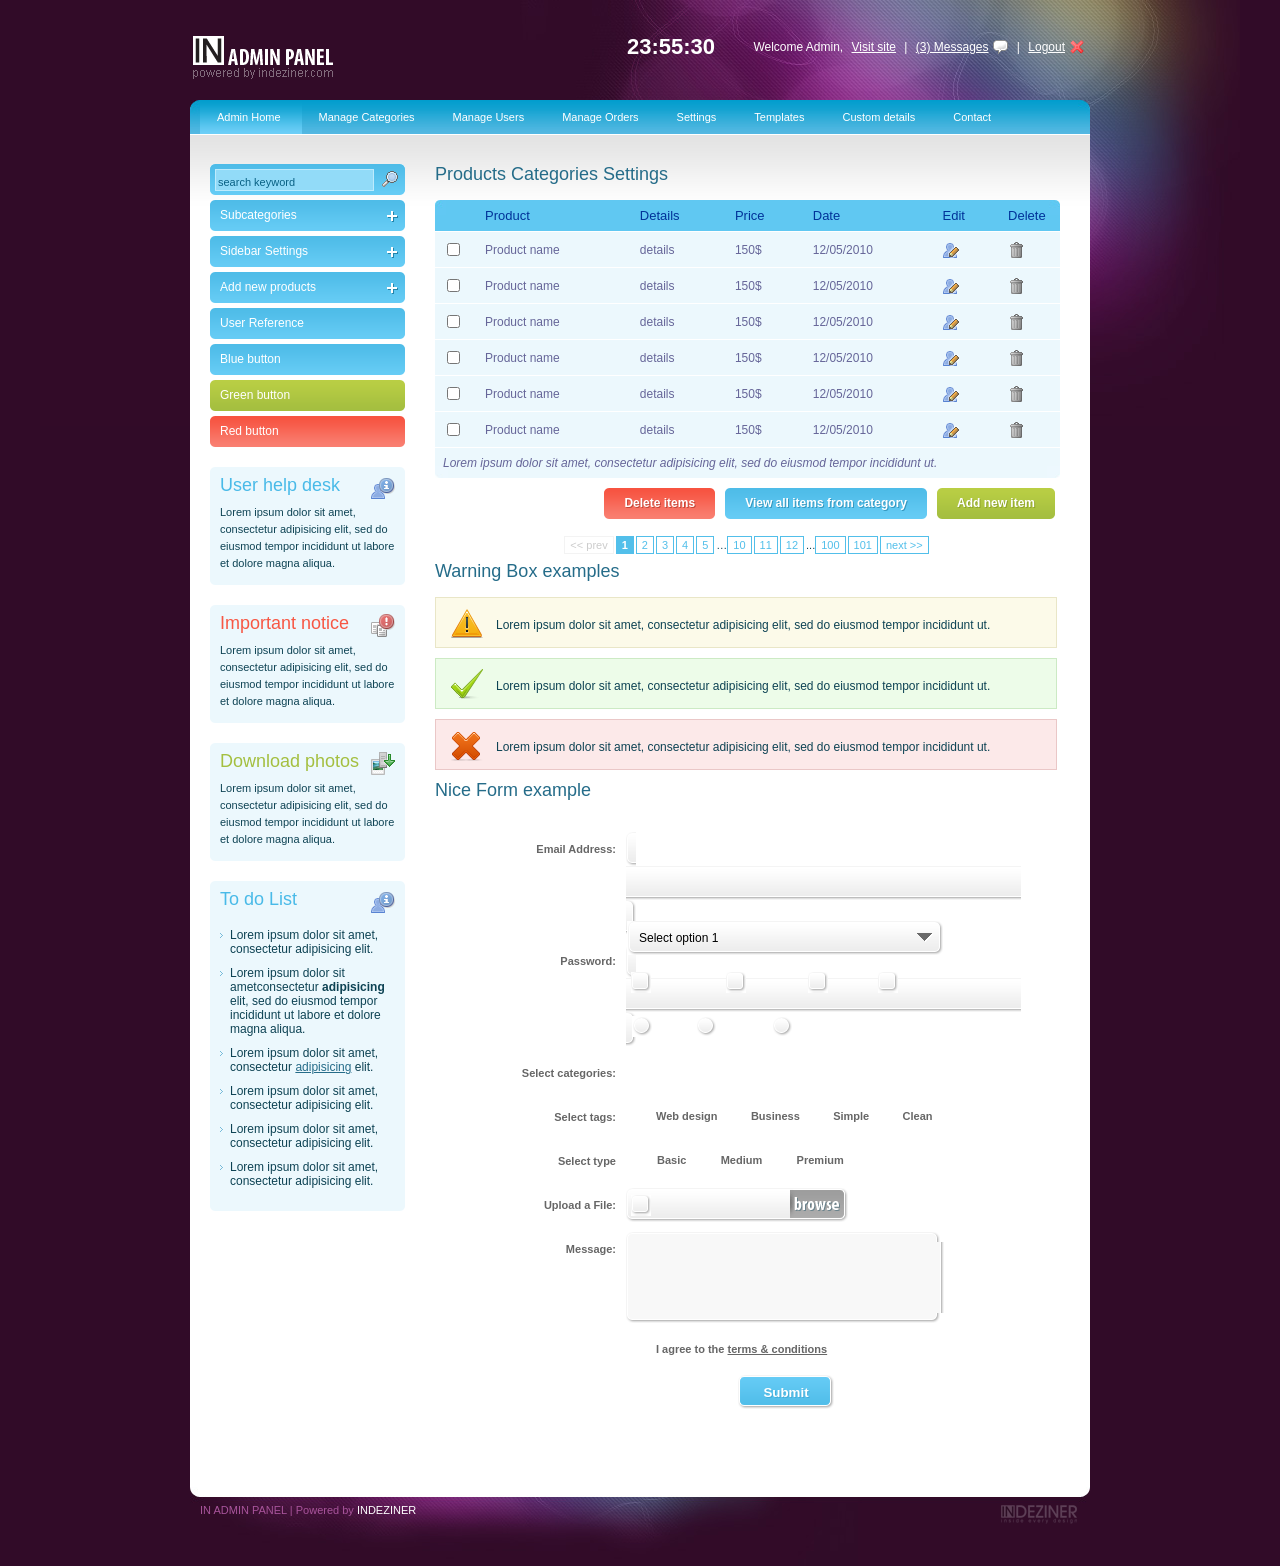
<file: Da_An_Web/admin/index-digital.html>
<!DOCTYPE html PUBLIC "-//W3C//DTD XHTML 1.0 Transitional//EN" "http://www.w3.org/TR/xhtml1/DTD/xhtml1-transitional.dtd">
<html xmlns="http://www.w3.org/1999/xhtml">
<head>
<meta http-equiv="Content-Type" content="text/html; charset=utf-8" />
<title>IN ADMIN PANEL | Powered by INDEZINER</title>
<link rel="stylesheet" type="text/css" href="style.css" />
<script type="text/javascript" src="jquery.min.js"></script>
<script type="text/javascript" src="ddaccordion.js"></script>
<script type="text/javascript">
ddaccordion.init({
	headerclass: "submenuheader", //Shared CSS class name of headers group
	contentclass: "submenu", //Shared CSS class name of contents group
	revealtype: "click", //Reveal content when user clicks or onmouseover the header? Valid value: "click", "clickgo", or "mouseover"
	mouseoverdelay: 200, //if revealtype="mouseover", set delay in milliseconds before header expands onMouseover
	collapseprev: true, //Collapse previous content (so only one open at any time)? true/false 
	defaultexpanded: [], //index of content(s) open by default [index1, index2, etc] [] denotes no content
	onemustopen: false, //Specify whether at least one header should be open always (so never all headers closed)
	animatedefault: false, //Should contents open by default be animated into view?
	persiststate: true, //persist state of opened contents within browser session?
	toggleclass: ["", ""], //Two CSS classes to be applied to the header when it's collapsed and expanded, respectively ["class1", "class2"]
	togglehtml: ["suffix", "<img src='images/plus.gif' class='statusicon' />", "<img src='images/minus.gif' class='statusicon' />"], //Additional HTML added to the header when it's collapsed and expanded, respectively  ["position", "html1", "html2"] (see docs)
	animatespeed: "fast", //speed of animation: integer in milliseconds (ie: 200), or keywords "fast", "normal", or "slow"
	oninit:function(headers, expandedindices){ //custom code to run when headers have initalized
		//do nothing
	},
	onopenclose:function(header, index, state, isuseractivated){ //custom code to run whenever a header is opened or closed
		//do nothing
	}
})
</script>
<script src="jquery.jclock-1.2.0.js.txt" type="text/javascript"></script>
<script type="text/javascript" src="jconfirmaction.jquery.js"></script>
<script type="text/javascript">
	
	$(document).ready(function() {
		$('.ask').jConfirmAction();
	});
	
</script>
<script type="text/javascript">
$(function($) {
    $('.jclock').jclock();
});
</script>

<script language="javascript" type="text/javascript" src="niceforms.js"></script>
<link rel="stylesheet" type="text/css" media="all" href="niceforms-default.css" />

</head>
<body>
<div id="main_container">

	<div class="header">
    <div class="logo"><a href="#"><img src="images/logo.gif" alt="" title="" border="0" /></a></div>
    
    <div class="right_header">Welcome Admin, <a href="#">Visit site</a> | <a href="#" class="messages">(3) Messages</a> | <a href="#" class="logout">Logout</a></div>
    <div class="jclock"></div>
    </div>
    
    <div class="main_content">
    
                    <div class="menu">
                    <ul>
                    <li><a class="current" href="index.html">Admin Home</a></li>
                    <li><a href="list.html">Manage Categories<!--[if IE 7]><!--></a><!--<![endif]-->
                    <!--[if lte IE 6]><table><tr><td><![endif]-->
                        <ul>
                        <li><a href="" title="">Lorem ipsum dolor sit amet</a></li>
                        <li><a href="" title="">Lorem ipsum dolor sit amet</a></li>
                        <li><a href="" title="">Lorem ipsum dolor sit amet</a></li>
                        <li><a href="" title="">Lorem ipsum dolor sit amet</a></li>
                        <li><a href="" title="">Lorem ipsum dolor sit amet</a></li>
                        </ul>
                    <!--[if lte IE 6]></td></tr></table></a><![endif]-->
                    </li>
                    <li><a href="login.html">Manage Users<!--[if IE 7]><!--></a><!--<![endif]-->
                    <!--[if lte IE 6]><table><tr><td><![endif]-->
                        <ul>
                        <li><a href="" title="">Lorem ipsum dolor sit amet</a></li>
                        <li><a href="" title="">Lorem ipsum dolor sit amet</a></li>
                        <li><a href="" title="">Lorem ipsum dolor sit amet</a></li>
                        <li><a class="sub1" href="" title="">sublevel2<!--[if IE 7]><!--></a><!--<![endif]-->
                        <!--[if lte IE 6]><table><tr><td><![endif]-->
                            <ul>
                                <li><a href="" title="">sublevel link</a></li>
                                <li><a href="" title="">sulevel link</a></li>
                                <li><a class="sub2" href="#nogo">sublevel3<!--[if IE 7]><!--></a><!--<![endif]-->
                        
                                <!--[if lte IE 6]><table><tr><td><![endif]-->
                                    <ul>
                                        <li><a href="#nogo">Third level-1</a></li>
                                        <li><a href="#nogo">Third level-2</a></li>
                                        <li><a href="#nogo">Third level-3</a></li>
                                        <li><a href="#nogo">Third level-4</a></li>
                                    </ul>
                        
                                <!--[if lte IE 6]></td></tr></table></a><![endif]-->
                                </li>
                                <li><a href="" title="">sulevel link</a></li>
                            </ul>
                        <!--[if lte IE 6]></td></tr></table></a><![endif]-->
                        </li>
                    
                         <li><a href="" title="">Lorem ipsum dolor sit amet</a></li>
                        </ul>
                    <!--[if lte IE 6]></td></tr></table></a><![endif]-->
                    </li>
                    <li><a href="login.html">Manage Orders<!--[if IE 7]><!--></a><!--<![endif]-->
                    <!--[if lte IE 6]><table><tr><td><![endif]-->
                        <ul>
                        <li><a href="" title="">Lorem ipsum dolor sit amet</a></li>
                        <li><a href="" title="">Lorem ipsum dolor sit amet</a></li>
                        <li><a href="" title="">Lorem ipsum dolor sit amet</a></li>
                        <li><a class="sub1" href="" title="">sublevel2<!--[if IE 7]><!--></a><!--<![endif]-->
                        <!--[if lte IE 6]><table><tr><td><![endif]-->
                            <ul>
                                <li><a href="" title="">sublevel link</a></li>
                                <li><a href="" title="">sulevel link</a></li>
                                <li><a class="sub2" href="#nogo">sublevel3<!--[if IE 7]><!--></a><!--<![endif]-->
                        
                                <!--[if lte IE 6]><table><tr><td><![endif]-->
                                    <ul>
                                        <li><a href="#nogo">Third level-1</a></li>
                                        <li><a href="#nogo">Third level-2</a></li>
                                        <li><a href="#nogo">Third level-3</a></li>
                                        <li><a href="#nogo">Third level-4</a></li>
                                    </ul>
                        
                                <!--[if lte IE 6]></td></tr></table></a><![endif]-->
                                </li>
                                <li><a href="" title="">sulevel link</a></li>
                            </ul>
                        <!--[if lte IE 6]></td></tr></table></a><![endif]-->
                        </li>
                    
                         <li><a href="" title="">Lorem ipsum dolor sit amet</a></li>
                        </ul>
                    <!--[if lte IE 6]></td></tr></table></a><![endif]-->
                    </li>
                    <li><a href="login.html">Settings<!--[if IE 7]><!--></a><!--<![endif]-->
                    <!--[if lte IE 6]><table><tr><td><![endif]-->
                        <ul>
                        <li><a href="" title="">Lorem ipsum dolor sit amet</a></li>
                        <li><a href="" title="">Lorem ipsum dolor sit amet</a></li>
                        <li><a href="" title="">Lorem ipsum dolor sit amet</a></li>
                        <li><a class="sub1" href="" title="">sublevel2<!--[if IE 7]><!--></a><!--<![endif]-->
                        <!--[if lte IE 6]><table><tr><td><![endif]-->
                            <ul>
                                <li><a href="" title="">sublevel link</a></li>
                                <li><a href="" title="">sulevel link</a></li>
                                <li><a class="sub2" href="#nogo">sublevel3<!--[if IE 7]><!--></a><!--<![endif]-->
                        
                                <!--[if lte IE 6]><table><tr><td><![endif]-->
                                    <ul>
                                        <li><a href="#nogo">Third level-1</a></li>
                                        <li><a href="#nogo">Third level-2</a></li>
                                        <li><a href="#nogo">Third level-3</a></li>
                                        <li><a href="#nogo">Third level-4</a></li>
                                    </ul>
                        
                                <!--[if lte IE 6]></td></tr></table></a><![endif]-->
                                </li>
                                <li><a href="" title="">sulevel link</a></li>
                            </ul>
                        <!--[if lte IE 6]></td></tr></table></a><![endif]-->
                        </li>
                    
                         <li><a href="" title="">Lorem ipsum dolor sit amet</a></li>
                        </ul>
                    <!--[if lte IE 6]></td></tr></table></a><![endif]-->
                    </li>
                    <li><a href="">Templates</a></li>
                    <li><a href="">Custom details</a></li>
                    <li><a href="">Contact</a></li>
                    </ul>
                    </div> 
                    
                    
                    
                    
    <div class="center_content">  
    
    
    
    <div class="left_content">
    
    		<div class="sidebar_search">
            <form>
            <input type="text" name="" class="search_input" value="search keyword" onclick="this.value=''" />
            <input type="image" class="search_submit" src="images/search.png" />
            </form>            
            </div>
    
            <div class="sidebarmenu">
            
                <a class="menuitem submenuheader" href="">Subcategories</a>
                <div class="submenu">
                    <ul>
                    <li><a href="">Sidebar submenu</a></li>
                    <li><a href="">Sidebar submenu</a></li>
                    <li><a href="">Sidebar submenu</a></li>
                    <li><a href="">Sidebar submenu</a></li>
                    <li><a href="">Sidebar submenu</a></li>
                    </ul>
                </div>
                <a class="menuitem submenuheader" href="" >Sidebar Settings</a>
                <div class="submenu">
                    <ul>
                    <li><a href="">Sidebar submenu</a></li>
                    <li><a href="">Sidebar submenu</a></li>
                    <li><a href="">Sidebar submenu</a></li>
                    <li><a href="">Sidebar submenu</a></li>
                    <li><a href="">Sidebar submenu</a></li>
                    </ul>
                </div>
                <a class="menuitem submenuheader" href="">Add new products</a>
                <div class="submenu">
                    <ul>
                    <li><a href="">Sidebar submenu</a></li>
                    <li><a href="">Sidebar submenu</a></li>
                    <li><a href="">Sidebar submenu</a></li>
                    <li><a href="">Sidebar submenu</a></li>
                    <li><a href="">Sidebar submenu</a></li>
                    </ul>
                </div>
                <a class="menuitem" href="">User Reference</a>
                <a class="menuitem" href="">Blue button</a>
                
                <a class="menuitem_green" href="">Green button</a>
                
                <a class="menuitem_red" href="">Red button</a>
                    
            </div>
            
            
            <div class="sidebar_box">
                <div class="sidebar_box_top"></div>
                <div class="sidebar_box_content">
                <h3>User help desk</h3>
                <img src="images/info.png" alt="" title="" class="sidebar_icon_right" />
                <p>
Lorem ipsum dolor sit amet, consectetur adipisicing elit, sed do eiusmod tempor incididunt ut labore et dolore magna aliqua.
                </p>                
                </div>
                <div class="sidebar_box_bottom"></div>
            </div>
            
            <div class="sidebar_box">
                <div class="sidebar_box_top"></div>
                <div class="sidebar_box_content">
                <h4>Important notice</h4>
                <img src="images/notice.png" alt="" title="" class="sidebar_icon_right" />
                <p>
Lorem ipsum dolor sit amet, consectetur adipisicing elit, sed do eiusmod tempor incididunt ut labore et dolore magna aliqua.
                </p>                
                </div>
                <div class="sidebar_box_bottom"></div>
            </div>
            
            <div class="sidebar_box">
                <div class="sidebar_box_top"></div>
                <div class="sidebar_box_content">
                <h5>Download photos</h5>
                <img src="images/photo.png" alt="" title="" class="sidebar_icon_right" />
                <p>
Lorem ipsum dolor sit amet, consectetur adipisicing elit, sed do eiusmod tempor incididunt ut labore et dolore magna aliqua.
                </p>                
                </div>
                <div class="sidebar_box_bottom"></div>
            </div>  
            
            <div class="sidebar_box">
                <div class="sidebar_box_top"></div>
                <div class="sidebar_box_content">
                <h3>To do List</h3>
                <img src="images/info.png" alt="" title="" class="sidebar_icon_right" />
                <ul>
                <li>Lorem ipsum dolor sit amet, consectetur adipisicing elit.</li>
                 <li>Lorem ipsum dolor sit ametconsectetur <strong>adipisicing</strong> elit, sed do eiusmod tempor incididunt ut labore et dolore magna aliqua.</li>
                  <li>Lorem ipsum dolor sit amet, consectetur <a href="#">adipisicing</a> elit.</li>
                   <li>Lorem ipsum dolor sit amet, consectetur adipisicing elit.</li>
                    <li>Lorem ipsum dolor sit amet, consectetur adipisicing elit.</li>
                     <li>Lorem ipsum dolor sit amet, consectetur adipisicing elit.</li>
                </ul>                
                </div>
                <div class="sidebar_box_bottom"></div>
            </div>
              
    
    </div>  
    
    <div class="right_content">            
        
    <h2>Products Categories Settings</h2> 
                    
                    
<table id="rounded-corner" summary="2007 Major IT Companies' Profit">
    <thead>
    	<tr>
        	<th scope="col" class="rounded-company"></th>
            <th scope="col" class="rounded">Product</th>
            <th scope="col" class="rounded">Details</th>
            <th scope="col" class="rounded">Price</th>
            <th scope="col" class="rounded">Date</th>
            <th scope="col" class="rounded">Edit</th>
            <th scope="col" class="rounded-q4">Delete</th>
        </tr>
    </thead>
        <tfoot>
    	<tr>
        	<td colspan="6" class="rounded-foot-left"><em>Lorem ipsum dolor sit amet, consectetur adipisicing elit, sed do eiusmod tempor incididunt ut.</em></td>
        	<td class="rounded-foot-right">&nbsp;</td>

        </tr>
    </tfoot>
    <tbody>
    	<tr>
        	<td><input type="checkbox" name="" /></td>
            <td>Product name</td>
            <td>details</td>
            <td>150$</td>
            <td>12/05/2010</td>

            <td><a href="#"><img src="images/user_edit.png" alt="" title="" border="0" /></a></td>
            <td><a href="#" class="ask"><img src="images/trash.png" alt="" title="" border="0" /></a></td>
        </tr>
        
    	<tr>
        	<td><input type="checkbox" name="" /></td>
            <td>Product name</td>
            <td>details</td>
            <td>150$</td>
            <td>12/05/2010</td>

            <td><a href="#"><img src="images/user_edit.png" alt="" title="" border="0" /></a></td>
            <td><a href="#" class="ask"><img src="images/trash.png" alt="" title="" border="0" /></a></td>
        </tr> 
        
    	<tr>
        	<td><input type="checkbox" name="" /></td>
            <td>Product name</td>
            <td>details</td>
            <td>150$</td>
            <td>12/05/2010</td>

            <td><a href="#"><img src="images/user_edit.png" alt="" title="" border="0" /></a></td>
            <td><a href="#" class="ask"><img src="images/trash.png" alt="" title="" border="0" /></a></td>
        </tr>
        
    	<tr>
        	<td><input type="checkbox" name="" /></td>
            <td>Product name</td>
            <td>details</td>
            <td>150$</td>
            <td>12/05/2010</td>

            <td><a href="#"><img src="images/user_edit.png" alt="" title="" border="0" /></a></td>
            <td><a href="#" class="ask"><img src="images/trash.png" alt="" title="" border="0" /></a></td>
        </tr>  
    	<tr>
        	<td><input type="checkbox" name="" /></td>
            <td>Product name</td>
            <td>details</td>
            <td>150$</td>
            <td>12/05/2010</td>

            <td><a href="#"><img src="images/user_edit.png" alt="" title="" border="0" /></a></td>
            <td><a href="#" class="ask"><img src="images/trash.png" alt="" title="" border="0" /></a></td>
        </tr>
        
    	<tr>
        	<td><input type="checkbox" name="" /></td>
            <td>Product name</td>
            <td>details</td>
            <td>150$</td>
            <td>12/05/2010</td>

            <td><a href="#"><img src="images/user_edit.png" alt="" title="" border="0" /></a></td>
            <td><a href="#" class="ask"><img src="images/trash.png" alt="" title="" border="0" /></a></td>
        </tr>    
        
    </tbody>
</table>

	 <a href="#" class="bt_green"><span class="bt_green_lft"></span><strong>Add new item</strong><span class="bt_green_r"></span></a>
     <a href="#" class="bt_blue"><span class="bt_blue_lft"></span><strong>View all items from category</strong><span class="bt_blue_r"></span></a>
     <a href="#" class="bt_red"><span class="bt_red_lft"></span><strong>Delete items</strong><span class="bt_red_r"></span></a> 
     
     
        <div class="pagination">
        <span class="disabled"><< prev</span><span class="current">1</span><a href="">2</a><a href="">3</a><a href="">4</a><a href="">5</a>…<a href="">10</a><a href="">11</a><a href="">12</a>...<a href="">100</a><a href="">101</a><a href="">next >></a>
        </div> 
     
     <h2>Warning Box examples</h2>
      
     <div class="warning_box">
        Lorem ipsum dolor sit amet, consectetur adipisicing elit, sed do eiusmod tempor incididunt ut.
     </div>
     <div class="valid_box">
        Lorem ipsum dolor sit amet, consectetur adipisicing elit, sed do eiusmod tempor incididunt ut.
     </div>
     <div class="error_box">
        Lorem ipsum dolor sit amet, consectetur adipisicing elit, sed do eiusmod tempor incididunt ut.
     </div>  
           
     <h2>Nice Form example</h2>
     
         <div class="form">
         <form action="" method="post" class="niceform">
         
                <fieldset>
                    <dl>
                        <dt><label for="email">Email Address:</label></dt>
                        <dd><input type="text" name="" id="" size="54" /></dd>
                    </dl>
                    <dl>
                        <dt><label for="password">Password:</label></dt>
                        <dd><input type="text" name="" id="" size="54" /></dd>
                    </dl>
                    
                    
                    <dl>
                        <dt><label for="gender">Select categories:</label></dt>
                        <dd>
                            <select size="1" name="gender" id="">
                                <option value="">Select option 1</option>
                                <option value="">Select option 2</option>
                                <option value="">Select option 3</option>
                                <option value="">Select option 4</option>
                                <option value="">Select option 5</option>
                            </select>
                        </dd>
                    </dl>
                    <dl>
                        <dt><label for="interests">Select tags:</label></dt>
                        <dd>
                            <input type="checkbox" name="interests[]" id="" value="" /><label class="check_label">Web design</label>
                            <input type="checkbox" name="interests[]" id="" value="" /><label class="check_label">Business</label>
                            <input type="checkbox" name="interests[]" id="" value="" /><label class="check_label">Simple</label>
                            <input type="checkbox" name="interests[]" id="" value="" /><label class="check_label">Clean</label>
                        </dd>
                    </dl>
                    
                    <dl>
                        <dt><label for="color">Select type</label></dt>
                        <dd>
                            <input type="radio" name="type" id="" value="" /><label class="check_label">Basic</label>
                            <input type="radio" name="type" id="" value="" /><label class="check_label">Medium</label>
                            <input type="radio" name="type" id="" value="" /><label class="check_label">Premium</label>
                        </dd>
                    </dl>
                    
                    
                    
                    <dl>
                        <dt><label for="upload">Upload a File:</label></dt>
                        <dd><input type="file" name="upload" id="upload" /></dd>
                    </dl>
                    
                    <dl>
                        <dt><label for="comments">Message:</label></dt>
                        <dd><textarea name="comments" id="comments" rows="5" cols="36"></textarea></dd>
                    </dl>
                    
                    <dl>
                        <dt><label></label></dt>
                        <dd>
                            <input type="checkbox" name="interests[]" id="" value="" /><label class="check_label">I agree to the <a href="#">terms &amp; conditions</a></label>
                        </dd>
                    </dl>
                    
                     <dl class="submit">
                    <input type="submit" name="submit" id="submit" value="Submit" />
                     </dl>
                     
                     
                    
                </fieldset>
                
         </form>
         </div>  
      
     
     </div><!-- end of right content-->
            
                    
  </div>   <!--end of center content -->               
                    
                    
    
    
    <div class="clear"></div>
    </div> <!--end of main content-->
	
    
    <div class="footer">
    
    	<div class="left_footer">IN ADMIN PANEL | Powered by <a href="http://indeziner.com">INDEZINER</a></div>
    	<div class="right_footer"><a href="http://indeziner.com"><img src="images/indeziner_logo.gif" alt="" title="" border="0" /></a></div>
    
    </div>

</div>		
</body>
</html>
</file>
<file: Da_An_Web/css/style.css>
/*
Author: W3layouts
Author URL: http://w3layouts.com
License: Creative Commons Attribution 3.0 Unported
License URL: http://creativecommons.org/licenses/by/3.0/
*/
 /* reset */
html,body,div,span,applet,object,iframe,h1,h2,h3,h4,h5,h6,p,blockquote,pre,a,abbr,acronym,address,big,cite,code,del,dfn,em,img,ins,kbd,q,s,samp,small,strike,strong,sub,sup,tt,var,b,u,i,dl,dt,dd,ol,nav ul,nav li,fieldset,form,label,legend,table,caption,tbody,tfoot,thead,tr,th,td,article,aside,canvas,details,embed,figure,figcaption,footer,header,hgroup,menu,nav,output,ruby,section,summary,time,mark,audio,video{margin:0;padding:0;border:0;font-size:100%;font:inherit;vertical-align:baseline;}
article, aside, details, figcaption, figure,footer, header, hgroup, menu, nav, section {display: block;}
ol,ul{list-style:none;margin:0;padding:0;}
blockquote,q{quotes:none;}
blockquote:before,blockquote:after,q:before,q:after{content:'';content:none;}
table{border-collapse:collapse;border-spacing:0;}
/* start editing from here */
a{text-decoration:none;}
.txt-rt{text-align:right;}/* text align right */
.txt-lt{text-align:left;}/* text align left */
.txt-center{text-align:center;}/* text align center */
.float-rt{float:right;}/* float right */
.float-lt{float:left;}/* float left */
.clear{clear:both;}/* clear float */
.pos-relative{position:relative;}/* Position Relative */
.pos-absolute{position:absolute;}/* Position Absolute */
.vertical-base{	vertical-align:baseline;}/* vertical align baseline */
.vertical-top{	vertical-align:top;}/* vertical align top */
.underline{	padding-bottom:5px;	border-bottom: 1px solid #eee; margin:0 0 20px 0;}/* Add 5px bottom padding and a underline */
nav.vertical ul li{	display:block;}/* vertical menu */
nav.horizontal ul li{	display: inline-block;}/* horizontal menu */
img{max-width:100%;}
/*end reset*/
@font-face {
    font-family: 'ambleregular';
    src:url(../font/Amble-Regular-webfont.ttf) format('truetype');
}
body {
	font-family: Arial, Helvetica, sans-serif;
	background: #FFF;
}
.wrap {
	width:80%;
	margin: 0 auto;
}
.header {
	background: #FFF;
}
.headertop_desc{
	padding:20px 0;
	border-bottom:1px solid #EEE;
}
.call{
	float:left;
}
.call p{
	font-size:0.9em;
	color:#9C9C9C;
}
.call p span{
	color:#303030;
	font-size:1em;
	font-weight:bold;
}
.call p span.number{
	color:#E4292F;
	font-size:1em;
	letter-spacing:1px;
}
.account_desc{
	float:right;
}
.account_desc li{
	display:inline;
	border-left:1px dotted #CCC;
}
.account_desc li:first-child{
	border:none;
}
.account_desc li a{
	font-size:0.823em;
	color:#9C9C9C;
	padding:0 10px;
	font-family: 'ambleregular';
}
.account_desc li a:hover{
	color:#E4292F;
}
.header_top {
	padding: 20px 0;
}
.logo {
	float: left;
}

/**** Cart ****/
.cart{
	float:right;
	 position: relative;
	 padding-right:40px;
	 margin-top:20px;
}
.cart p{
	font-size:0.9em;
	color:#303030;
	display:inline-block;
}
.cart p span{
	font-size:1.5em;
	color:#E4292F;
}
.wrapper-dropdown-2 {
    display:inline-block;
    margin: 0 auto;
    font-size:0.9em;
    color:#303030;
    padding:0px 5px;
    cursor: pointer;
    outline: none;
}
.wrapper-dropdown-2:after {
    content: "";
    width: 0;
    height: 0;
    position: absolute;
    right:5px;
    top: 50%;
    margin-top:0px;
    border-width: 6px 6px 0 6px;
    border-style: solid;
    border-color:#E4292F transparent;
}
.wrapper-dropdown-2 .dropdown {
    position: absolute;
    top: 100%;
    width:75%;
    right: 0px;
    z-index:1;
    background:#EEE;
    -webkit-transition: all 0.3s ease-out;
    -moz-transition: all 0.3s ease-out;
    -ms-transition: all 0.3s ease-out;
    -o-transition: all 0.3s ease-out;
    transition: all 0.3s ease-out;
    list-style: none;
    opacity: 0;
    pointer-events: none;
}
.wrapper-dropdown-2 .dropdown li{
    display: block;
    text-decoration: none;
    color: #333;
    font-size:0.823em;
    padding: 10px;
    -webkit-transition: all 0.3s ease-out;
    -moz-transition: all 0.3s ease-out;
    -ms-transition: all 0.3s ease-out;
    -o-transition: all 0.3s ease-out;
    transition: all 0.3s ease-out;
}
.wrapper-dropdown-2 .dropdown li:hover a {
    color:red;
    background:#AAA;
}
.wrapper-dropdown-2.active:after {
    border-width: 0 6px 6px 6px;
}
.wrapper-dropdown-2.active .dropdown {
    opacity: 1;
    pointer-events: auto;
}
   /**** End Cart ****/
.header_bottom {
	background: #383838;
	border-radius: 6px;
	-webkit-border-radius: 6px;
	-moz-border-rfadius: 6px;
	-o-border-radius: 6px;
}
.menu {
	float: left;
}
.menu li {
	float:left;
}
.menu li a {
	font-family: 'ambleregular';
	font-size:0.823em;
	text-transform:uppercase;
	color: #fff;
	display:block;
	padding:16px 20px;
	border-right: 2px ridge #585858;
    -webkit-transition: all .9s;
   -moz-transition: all .9s;
   -o-transition: all .9s;
   -ms-transition: all .9s;
   transition: all .9s;
}
.menu li a:hover,.menu li.active a{
	background:#B81D22;
}
.menu li:first-child  a{
	border-radius:6px 0 0 6px;
	-webkit-border-radius:6px 0 0 6px;
	-moz-border-rfadius:6px 0 0 6px;
	-o-border-radius:6px 0 0 6px;
}
.search_box {
	float: right;
	border: 1px solid #3C3C3C;
	background: #FFF;
	border-radius: 0.3em;
	-webkit-border-radius: 0.3em;
	-moz-border-radius: 0.3em;
	-o-border-radius: 0.3em;
	position: relative;
	margin-top:8px;
	margin-right: 15px;
	width:25%;
}
.search_box form input[type="text"] {
	border: none;
	outline: none;
	background: none;
	font-size:12px;
	color: #acacac;
	width:75%;
	padding:5px;
}
.search_box form input[type="submit"] {
	border: none;
	cursor: pointer;
	background: url(../images/search.png) no-repeat 0px 7px;
	position: absolute;
	right: 0;
	width: 20px;
	height: 25px;
}
.header_slide{
	margin-top:10px;
}
.header_bottom_left{
	float:left;
	width:25%;
}
.categories{
	border:1px solid #EEE;
}
.categories h3{
	font-size:1.2em;
	color:#FFF;
	padding:10px;
	background:#B81D22;
	text-transform:uppercase;
	font-family: 'ambleregular';	
}
.categories li a{
	display:block;
	font-size:0.8em;
	padding:8px 15px;
    color: #9C9C9C;
    font-family: 'ambleregular';
    margin:0 20px;
    background:url(../images/drop_arrow.png) no-repeat 0;
    border-bottom: 1px solid #EEE;
    text-transform:uppercase;	
}
.categories li:last-child a{
	border:none;
}
.categories li a:hover{
	color:#B81D22;
}
.header_bottom_right{
	float:left;
	width:74%;
	padding-left:1%;
}
/***** Content *****/
.content {
	padding: 20px 0;
	background: #FFF;
}
.content h2 {
	height:40px;
	color: #383838;
	margin-bottom: 0.5em;
	font-size: 1.5em;
	line-height: 1.2;
	font-family: 'ambleregular';
	font-weight: normal;
	margin-top: 0px;
	text-transform: uppercase;
}
.content_top{
	padding: 15px 20px;
	border: 1px solid #EBE8E8;
	border-radius: 3px;
}
.content_bottom {
	padding: 15px 20px;
	border: 1px solid #EBE8E8;
	border-radius: 3px;
	margin-top: 2.6%;
}
.heading {
	float: left;
}
.heading h3 {
	font-family: 'ambleregular';
	font-size:22px;
	color:#383838;
	text-transform: uppercase;
}
.see {
	float: right;
	padding-top:8px;
}
.see p a{
	display: inline;
	font-size: 0.8125em;
	color: #333;
	background: url(../images/list-img.png) no-repeat right 3px;
    padding:0px 12px 0px 0px;
}
.see p a:hover{
	color: #E4292F;
}
/**** Grid 1_0f_4 ****/
.grid_1_of_4 {
	height:380px;
	display: block;
	float: left;
	max-height:450px;
	margin: 1% 0 1% 1.6%;
	box-shadow: 0px 0px 3px rgb(150, 150, 150);
	-webkit-box-shadow: 0px 0px 3px rgb(150, 150, 150);
	-moz-box-shadow: 0px 0px 3px rgb(150, 150, 150);
	-o-box-shadow: 0px 0px 3px rgb(150, 150, 150);
}
.khoangcach
{
	height:600px;
	display: block;
	float: left;
	max-height:550px;
	margin: 1% 0 1% 1.6%;
	box-shadow: 0px 0px 3px rgb(150, 150, 150);
	-webkit-box-shadow: 0px 0px 3px rgb(150, 150, 150);
	-moz-box-shadow: 0px 0px 3px rgb(150, 150, 150);
	-o-box-shadow: 0px 0px 3px rgb(150, 150, 150);
}



.grid_1_of_4:first-child {
	margin-left: 0;
}
.images_1_of_4 {
	width: 20.8%;
	padding: 1.5%;
	text-align: center;
	position: relative;
}
.images_1_of_4  img {
	max-width: 100%;
}
.images_1_of_4  h2 {
	color:#6A82A4;
	font-family: 'ambleregular';
	font-size:1.1em;
	font-weight: normal;
}
.images_1_of_4  p {
	font-size: 0.8125em;
	padding: 0.4em 0;
	color: #333;
}
.images_1_of_4  p span.price {
	font-size: 18px;
	font-family: 'ambleregular';
	color:#CC3636;
}
.price-details{
	margin-top:10px;
	border-top:1px solid #CD1F25;
}
.price-number{
	float: left;
	padding-top: 5px;
	
}
.mota{
	float: left;
	padding-top: 5px;
	height:210px;
}
.price-details p span.rupees{
	font-size:1.6em;
	font-family: 'ambleregular';
	color:#383838;
}
.add-cart{
	float:right;
	display: inline-block;
}
.add-cart h4 a{
	font-size:0.9em;
	display: block;
	padding:10px 15px;
	font-family: 'ambleregular';
	background:#CD1F25;
	color: #FFF;
	text-decoration: none;
	outline: 0;
	-webkit-transition: all 0.5s ease-in-out;
	-moz-transition: all 0.5s ease-in-out;
	-o-transition: all 0.5s ease-in-out;
	transition: all 0.5s ease-in-out;
}
.add-cart h4 a:hover{
	  text-shadow: 0px 0px 1px #000;
	  background:#292929;
}
/*** Footer ***/
.footer {
	position: relative;
	background: #FCFCFC;
    border-top: 1px solid #CECECE;
    margin:20px auto;
}
.section {
	clear: both;
	padding: 0px;
	margin: 0px;
}
.group:before, .group:after {
	content: "";
	display: table;
}
.group:after {
	clear: both;
}
.group {
	zoom: 1;
}
.col_1_of_4 {
	display: block;
	float: left;
	margin:0% 0 1% 3.6%;
}
.col_1_of_4:first-child {
	margin-left: 0;
}/* all browsers except IE6 and lower */
.span_1_of_4 {
	width: 20.5%;
	padding:1.5% 1.5% 0 0;
	border-left:1px solid #CECECE;
}
.span_1_of_4  h4 {
	color:#4F4F4F;
	margin-bottom: .5em;
	font-size: 1.2em;
	line-height: 1.2;
	font-family: 'ambleregular';
	font-weight: normal;
	margin-top: 0px;
	letter-spacing: -1px;
	text-transform: uppercase;
	border-bottom: 1px solid #CECECE;
	padding-bottom: 0.5em;
	padding-left:20px;
}
.span_1_of_4 ul{
	padding-left:20px;
}
.span_1_of_4  li a {
	font-size: 0.8125em;
	padding: 0.4em 0;
	color:#2A5C86;
	font-family: 'ambleregular';
	display: block;
}
.span_1_of_4  li span{
	font-size:1em;
	font-family: 'ambleregular';
	color:#2A5C86;
	cursor:pointer;
	margin:10px 0;
	display:block;
}
.span_1_of_4  li a:hover, .span_1_of_4  li span:hover {
	color:#DD0F0E;
}
/*** Social Icons ***/
.social-icons {
	padding-top: 8%;
}
.social-icons li {
	width: 30px;
	height: 30px;
	padding: 0px 0 0 5px;
	margin: 0;
	display: inline-block;
	cursor: pointer;
}
.copy_right {
	text-align: center;
	border-top: 1px solid #EEE;
	padding: 10px 0;
	font-family:Verdana, Geneva, Arial, Helvetica, sans-serif;
}
.copy_right p {
	font-size:0.823em;
	color: #747474;
}
.copy_right p a {
	color:#DD0F0E;
	font-family: 'ambleregular';
	text-decoration: underline;
}
.copy_right p a:hover {
	color:#222;
	text-decoration: none;
}
/*** move top **/
#toTop {
	display: none;
	text-decoration: none;
	position: fixed;
	bottom: 10px;
	right: 10px;
	overflow: hidden;
	width: 48px;
	height: 48px;
	border: none;
	text-indent: 100%;
	background: url(../images/arrow_up.png) no-repeat right top;
}
#toTopHover {
	width: 48px;
	height: 48px;
	display: block;
	overflow: hidden;
	float: right;
	opacity: 0;
	-moz-opacity: 0;
	filter: alpha(opacity=0);
}
#toTop:active, #toTop:focus {
	outline: none;
}

/*  Preview  ============================================================================= */
.back-links {
	float: left;
	padding-top: 5px;
}
.back-links p {
	font-size: 0.8125em;
	color: #333;
}
.back-links p a {
	font-size: 0.9em;
	padding: 0 1.3%;
	color: #333;
	font-family: 'ambleregular';
}
.back-links p a:hover, .back-links p a:active {
	color:#B81D22;
}
.image {
	clear: both;
	padding: 0px;
	margin: 0px;
	padding: 1.5%;
}
.group:before, .group:after {
	content: "";
	display: table;
}
.group:after {
	clear: both;
}
.group {
	zoom: 1;
}
.cont-desc {
	display: block;
	float: left;
	clear: both;
}
.rightsidebar {
	display: block;
	float: left;
	margin: 0% 0 0% 1.6%;
}
.cont-desc:first-child {
	margin-left: 0;
}
.desc {
	display: block;
	float: left;
	margin: 0% 0 0% 2.6%;
}
.product-details{
	margin:30px 0;
}
.span_1_of_2 {
	width: 67.1%;
	padding: 1.5%;
}
.images_3_of_2 {
	width: 44.2%;
	float: left;
	text-align: center;
}
.span_3_of_2 {
	width: 53.2%;
}
.span_3_of_1 {
	width: 25.2%;
	padding: 1.5%;
}
.images_3_of_2  img {
	max-width: 100%;
}
.span_3_of_2  h2 {
	font-family: 'ambleregular';
	font-size: 1.1em;
	color:#CD1F25;
	font-weight: normal;
	margin-top: 0px;
	text-transform: uppercase;
}
.span_3_of_2  p{
	font-size: 0.8125em;
	padding: 0.3em 0;
	color: #969696;
	line-height: 1.6em;
	font-family: verdana, arial, helvetica, helve, sans-serif;
}
.price p {
	font-size: 0.8125em;
	padding:20px 0;
	color: #666;
	vertical-align: top;
}
.price p span {
	font-size:3em;
	font-family: 'ambleregular';
	color:#CD1F25;;
}
.available {
	padding:20px 0;
	border-top: 1px solid #CD1F25;
}
.available p {
	font-size: 0.9em;
	color: #333;
	font-weight: bold;
	padding-bottom: 10px;
}
.available li {
	display: inline;
	font-size: 0.8125em;
	padding: 1.5% 2%;
	color: #353535;
}
.available li select {
	display: inline;
	font-size: 1em;
	color: #333;
	margin-left: 3px;
}
.share-desc{
	margin-bottom:15px;
}
.share{
	float:left;
}
.share p {
	padding-top: 10px;
	font-size: 0.9em;
	color: #333;
	font-weight: bold;
}
.share li {
	display: inline-block;
	margin: 5px 6px;
	background:#222;
	border-radius:5px;
}
.share li img {
	vertical-align:middle; 
}
.wish-list{
	padding:15px 0;
	border-bottom: 1px solid #E6E6E6;
	border-top: 1px solid #E6E6E6;
}
.wish-list li{
	display:inline-block;
	margin-right:45px;
}
.wish-list li a{
	color: #383838;
	font-size:1em;
	font-family: 'ambleregular';
	padding-left:22px;
	text-decoration: underline;
}
.wish-list li a:hover {
	color: #E4292F;
}
.wish-list li.wish{
	background:url(../images/wishlist.png) no-repeat 0;
}
.wish-list li.compare{
	background:url(../images/compare.png) no-repeat 0;
}
.product-desc, .product-tags {
	clear: both;
	padding-top: 20px;
}
.product-desc p {
	font-size: 0.8em;
	padding:5px 0;
	color: #969696;
	line-height: 1.8em;
	font-family: verdana, arial, helvetica, helve, sans-serif;
	width:600px;
}
.product-desc p span{
	font-weight:bold;
}
.product-tags h4 {
	padding: 10px 0;
	font-size: 0.9em;
	color: #333;
	font-weight: bold;
}
.input-box {
	background: url(../images/tag.png) no-repeat 0 8px;
	padding-left: 35px;
}
.input-box input[type="text"] {
	padding: 8px;
	display: block;
	width: 95%;
	background: #fcfcfc;
	border: none;
	outline: none;
	color: #464646;
	font-size: 0.8125em;
	font-family: Arial, Helvetica, sans-serif;
	box-shadow: inset 0px 0px 3px #999;
	-webkit-box-shadow: inset 0px 0px 3px #999;
	-moz-box-shadow: inset 0px 0px 3px #999;
	-o-box-shadow: inset 0px 0px 3px #999;
	-webkit-appearance: none;
}
.product-tags .button {
	margin-top: 15px;
	line-height: 3em;
}
.span_3_of_2 .button {
	float: right;
	margin-top: 1%;
	line-height: 2em;
}
.product-tags .button a {
	font-size:1em;
	padding:10px 15px;
	font-family: 'ambleregular';
	background:#CD1F25;
	color: #FFF;
	text-decoration: none;
	outline: 0;
	-webkit-transition: all 0.5s ease-in-out;
	-moz-transition: all 0.5s ease-in-out;
	-o-transition: all 0.5s ease-in-out;
	transition: all 0.5s ease-in-out;
}
.span_3_of_2 .button a:hover, .product-tags .button a:hover {
	text-shadow: 0px 0px 1px #000;
    background: #292929;
}
.product-tags p{
	font-size: 0.85em;
	padding:5px  0;
	color: #969696;
	line-height: 1.8em;
}
/**** Review *****/
.review h4,.review h4 a{
 font-size:1.2em;
 color: #333;
 font-family: 'ambleregular';
}
.review h4 a{
	text-decoration:underline;
}
.review h4 a:hover{
	text-decoration:none;
	color:#E4292F;
}
.review ul{
	margin-top:10px;
}
.review li{
	display:block;
	font-family: 'ambleregular';
	padding:8px 0;
	color: #666;
	font-size:1em;
}
.review li img{
	vertical-align:middle;
}
.review p{
	font-size:0.8em;
	padding:5px 0;
	color: #969696;
	line-height: 1.6em;
	font-family: verdana, arial, helvetica, helve, sans-serif;
}
.your-review h3{
	font-size:1.2em;
    color: #333;
    font-family: 'ambleregular';
}
.your-review div{
	padding:5px 0;
}
.your-review span{
	display:block;
	font-size:0.8125em;
	color:#757575;
	padding-bottom:5px;
	font-family :verdana, arial, helvetica, helve, sans-serif;
}
.your-review label span.red{
	color:#CD1F25;
	display:inline;
}
.your-review input[type="text"],.your-review textarea{
		    padding:8px;
			display:block;
			width:50%;
			border:1px solid #E0E0E0;
			background:none;
			outline:none;
			color:#222;
			font-size:1em;
			font-family:Arial, Helvetica, sans-serif;
			-webkit-appearance:none;
}
.your-review textarea{
		resize:none;
		height:120px;		
}
.your-review input[type="submit"]{
    font-size:1em;
	padding:10px 15px;
	font-family: 'ambleregular';
	background:#CD1F25;
	color: #FFF;
	text-decoration: none;
	border:none;
	cursor:pointer;
	outline: 0;
	-webkit-transition: all 0.5s ease-in-out;
	-moz-transition: all 0.5s ease-in-out;
	-o-transition: all 0.5s ease-in-out;
	transition: all 0.5s ease-in-out;
}
.your-review input[type="submit"]:hover{
	text-shadow: 0px 0px 1px #000;
    background: #292929;
}
.span_3_of_1 li a {
	font-size:1em;
	padding:8px 0 8px 20px;
	color: #666;
	display: block;
	font-family: 'ambleregular';
	background: url(../images/drop_arrow.png) no-repeat 0;
	border-bottom:1px solid #F0F0F0;
}
.span_3_of_1 li a:hover {
	background: url(../images/drop_arrow-hover.png) no-repeat 0;
	color:#B81D22;
}
.span_3_of_2 .button {
	float: right;
	margin-top:15px;
	line-height:3em;
}
.span_3_of_2 .button a {
	padding: 12px 20px;
	font-size: 1em;
	font-weight: bold;
	font-family: Arial, "Helvetica Neue", "Helvetica", Tahoma, Verdana, sans-serif;
	border: 1px solid rgba(0,0,0,0.1);
	box-shadow: inset 0 1px 0 rgba(255,255,255,0.7);
	background: #3f4040;
	color: #fff;
	text-shadow: 0 1px 0 rgba(0, 0, 0, 0.4);
	-webkit-box-shadow: 0 1px rgba(255, 255, 255, 0.2) inset, 0 2px 2px -1px rgba(0, 0, 0, 0.3);
	-moz-box-shadow: 0 1px rgba(255,255,255,0.2) inset, 0 2px 2px -1px rgba(0,0,0,0.3);
	box-shadow: 0 1px rgba(255, 255, 255, 0.2) inset, 0 2px 2px -1px rgba(0, 0, 0, 0.3);
	-moz-border-radius: 3px;
	-webkit-border-radius: 3px;
	border-radius: 3px;
}
.span_3_of_2 .button a:hover {
	border: 1px solid #303030;
	background: #525252;
	text-decoration: none;
}
.subscribe {
	padding:30px 0;
}
.subscribe p {
	font-size:0.85em;
	color:#666;
	padding:5px 0;
	line-height:1.6em;
}
.signup {
	border-radius: 0.2em;
	-webkit-border-radius: 0.2em;
	-moz-border-radius: 0.2em;
	-o-border-radius: 0.2em;
	margin-top: 5px;
	background: #E7E7E7;
	box-shadow: inset 0px 2px 5px #707070;
}
.signup input[type="text"] {
	border: none;
	background: none;
	padding:5px;
	outline: none;
	width:70%;
	font-size:0.85em;
	color:#222;
}
.signup input[type="submit"] {
	border: 1px solid #5C5655;
	padding: 8px 20px;
	font-size: 12px;
	width:85px;
	margin: 0;
	font-weight: bold;
	cursor: pointer;
	background: #565656;
	filter: progid:DXImageTransform.Microsoft.gradient(startColorstr='#565656', endColorstr='#565656');
	color: #fff;
	text-shadow: 0 1px 0 rgba(0, 0, 0, 0.2);
}
.signup input[type="submit"]:hover {
	background: #5e5e5e;
	background: -moz-linear-gradient(top,  #5e5e5e 0%, #404040 100%);
	background: -webkit-gradient(linear, left top, left bottom, color-stop(0%,#5e5e5e), color-stop(100%,#404040));
	background: -webkit-linear-gradient(top,  #5e5e5e 0%,#404040 100%);
	background: -o-linear-gradient(top,  #5e5e5e 0%,#404040 100%);
	background: -ms-linear-gradient(top,  #5e5e5e 0%,#404040 100%);
	background: linear-gradient(top,  #5e5e5e 0%,#404040 100%);
	filter: progid:DXImageTransform.Microsoft.gradient( startColorstr='#5e5e5e', endColorstr='#404040',GradientType=0 );
	box-shadow: 1px 1px 0 0 #414141 inset, -1px -1px 0 0 #414141 inset, 0 1px 2px -1px rgba(0,0,0,0.15);
	-moz-box-shadow: 1px 1px 0 0 #414141 inset, -1px -1px 0 0 #414141 inset, 0 1px 2px 0 rgba(0,0,0,0.15);
	-webkit-box-shadow: 1px 1px 0 0 #414141 inset, -1px -1px 0 0 #414141 inset, 0 1px 2px -1px rgba(0,0,0,0.15);
}
.community-poll p {
	color: #CD1F25;
	font-size: 0.85em;
	padding:5px  0;
}
.poll li {
	padding:3px 0px 9px 0;
}
.poll input.radio {
	float: left;
	margin:4px 0 0 0;
}
.poll .label {
	display: block;
	margin-left: 20px;
}
.poll label {
	font-size: 0.85em;
	padding:10px 0;
	color: #666;
	font-family: Arial, Helvetica, sans-serif;
}

/**** End Preview Page ******/

/*  About  ============================================================================= */
.col_1_of_3 {
	display: block;
	float: left;
	margin: 0% 0 0% 1.6%;
}
.col_1_of_3:first-child {
	margin-left: 0;
}
.span_1_of_3 {
	width: 29.2%;
	padding: 1.5%;
}
.span_1_of_3 img {
	max-width: 100%;
}
.span_1_of_3  h3 {
	color: #383838;
	margin-bottom: 0.5em;
	font-size: 1.5em;
	line-height: 1.2;
	font-family: 'ambleregular';
	font-weight: normal;
	margin-top: 0px;
	text-transform: uppercase;
 }
.span_1_of_3  p {
	font-size: 0.8125em;
	padding: 0.5em 0;
	color:#727272;
	line-height: 1.8em;
	font-family: Arial, Helvetica, sans-serif;
}
.year {
	float: left;
	width:50px;
}
.year p {
	color: #E4292F;
	font-size: 0.95em;
}
.span_1_of_3  p.history {
	float: left;
	width: 85%;
	font-size: 0.8125em;
	color:#727272;
	line-height: 1.8em;
}
.span_1_of_3 .list li a {
	font-size: 0.82em;
	padding:7px 15px;
	color: #E4292F;
	background: url(../images/drop_arrow.png) no-repeat 0px 10px;
	display: block;
	font-family:Verdana, Geneva, Arial, Helvetica, sans-serif;
}
.span_1_of_3 .list li a:hover {
	text-decoration:underline;
}
/* Delivery  ============================================================================= */
.section {
	clear: both;
	padding: 0px;
	margin: 0px;
}
.group:before,
.group:after {
    content:"";
    display:table;
}
.group:after {
    clear:both;
}
.group {
    zoom:1;
}
.grid_1_of_3{
	display: block;
	float:left;
	margin: 1% 0 1% 1.6%;
}
.grid_1_of_3:first-child { 
	margin-left: 0; 
} 
.images_1_of_3 {
	width: 29.2%;
	padding:1.5%; 
}
.images_1_of_3  img {
	max-width:100%;
	display:block;
	border: 1px solid #ECE6E6;
}
.images_1_of_3  h3{
	color:#383838;
	font-size: 1em;
	margin:5px 0;
	font-family: 'ambleregular';
	text-transform: uppercase;
}
.images_1_of_3  p  {
	font-size:0.823em;
	padding:5px 0;
	color:#727272;
	line-height: 1.8em;
}
/* FAQ  ============================================================================= */
.ui-accordion .bar{ cursor:pointer;
      margin:15px 0;
 }
#posts .tab .post-title{
	color:#B81D22;
	font-size:1em;
	font-family: 'ambleregular';
	overflow:hidden;
	margin:0px;
}
#posts .tab.selected .post-title{
	color:#222;
}
#posts .panel .post-text{
	clear:both;
	padding:10px;
}
.panel{
	background:#222;
}
.panel p{
	color:#C0C0C0;
	font-size:0.95em;
	line-height: 1.8em;
	padding:5px 20px;
}
/****** News **************************/
.image {
	clear: both;
	padding: 0px;
	margin: 0px;
	padding:1.5%;
}
.group:before,
.group:after {
    content:"";
    display:table;
}
.group:after {
    clear:both;
}
.group {
    zoom:1;
}
.grid {
	display: block;
	float:left;
	margin: 0% 0 0% 1.6%;
}
.grid:first-child { margin-left: 0; }

.images_3_of_1 {
	width:30.2%;
}
.news_desc{
	width: 68.1%;
}
.images_3_of_1  img {
	max-width:100%;
	display:block;
	border:1px solid #E0E0E0;
}
.news_desc  h3{
	color:#B81D22;
	margin-bottom:0.3em;
	font-size:1.2em;
	text-transform:uppercase;
	font-family: 'ambleregular';
}
.news_desc h4 span a{
	text-decoration:underline;
}
.news_desc h4 span a:hover{
	color:#B81D22;
	text-decoration:none;
}
.news_desc h4 ,.news_desc h4 a{
	font-size:0.95em;
	color:#303030;;
	padding-bottom:5px;
}
.news_desc  p{
	font-size:0.85em;
	padding:5px 0;
	color:#747474;
	line-height: 1.8em;
}
.news_desc p a{
	font-size:1em;
	color:#B81D22;
}
/*** Page numbers ***/
.content-pagenation{
	padding:35px 0;
	text-align:right;
}
.content-pagenation li {
	display: inline-block;
}
.content-pagenation li a {
	color:#303030;
	font-size: 0.8em;
	font-family:Verdana, Geneva, Arial, Helvetica, sans-serif;
	background: #FFF;
	padding: 10px 12px;
	box-shadow: 0px 0px 5px #ADADAD;
	-webkit-box-shadow: 0px 0px 2px #ADADAD;
	-moz-box-shadow: 0px 0px 2px #ADADAD;
	-o-box-shadow: 0px 0px 2px #ADADAD;
	-webkit-transition: all .5s;
	-moz-transition: all .5s;
	-o-transition: all .5s;
	-ms-transition: all .5s;
	transition: all .5s;
}
.content-pagenation li a:hover,.content-pagenation li.active a{
	background:#303030;
	color:#FFF;
}





/*  Contact Form  ============================================================================= */
.section {
	clear: both;
	padding: 0px;
	margin: 0px;
}
.group:before, .group:after {
	content: "";
	display: table;
}
.group:after {
	clear: both;
}
.group {
	zoom: 1;
}
.col {
	display: block;
	float: left;
	margin: 0% 0 1% 1.6%;
}
.col:first-child {
	margin-left: 0;
}
.span_2_of_3 {
	width: 63.1%;
	padding: 1.5%;
}
.span_1_of_3 {
	width: 29.2%;
	padding: 1.5%;
}
.span_2_of_3  h2, .span_1_of_3  h2 {
	margin-bottom: 0.5em;
	line-height: 1.2;
	font-family: 'ambleregular';
	font-weight: normal;
	margin-top: 0px;
}
.contact-form {
	position: relative;
	padding-bottom: 30px;
}
.contact-form div {
	padding: 5px 0;
}
.contact-form span {
	display: block;
	font-size: 0.8125em;
	color: #757575;
	padding-bottom: 5px;
	font-family: verdana, arial, helvetica, helve, sans-serif;
}
.contact-form input[type="text"], .contact-form textarea {
	padding: 8px;
	display: block;
	width:98%;
	background:none;
	border:1px solid #CACACA;
	outline: none;
	color: #464646;
	font-size:1em;
	font-weight:bold;
	font-family: Arial, Helvetica, sans-serif;
	-webkit-appearance: none;
}
.contact-form textarea {
	resize: none;
	height: 120px;
}
.contact-form input[type="submit"] {
	font-size:1em;
	padding:10px 15px;
	font-family: 'ambleregular';
	background:#CD1F25;
	color: #FFF;
	border:none;
	text-decoration: none;
	outline: 0;
	cursor:pointer;
	-webkit-transition: all 0.5s ease-in-out;
	-moz-transition: all 0.5s ease-in-out;
	-o-transition: all 0.5s ease-in-out;
	transition: all 0.5s ease-in-out;
	position: absolute;
	right: 0;
}
.contact-form input[type="submit"]:hover {
	text-shadow: 0px 0px 1px #000;
	background: #292929;
}

.company_address p {
	font-size: 0.8125em;
	color: #757575;
	padding: 0.2em 0;
	font-family: Arial, Helvetica, sans-serif;
}
.company_address p span,.company_address p span a {
	text-decoration: underline;
	color: #444;
	cursor: pointer;
}
.map {
	border: 1px solid #C7C7C7;
	margin-bottom: 15px;
}
/**** Responsive Layout ****/
@media only screen and (max-width: 1440px) {
	.signup input[type="text"] {
		width: 66.5%;
	}
}
@media only screen and (max-width: 1366px) {
	.signup input[type="text"] {
		width: 65%;
	}
}
@media only screen and (max-width: 1280px) {
	.span_1_of_4 ul {
		padding-left: 14px;
	}
	.span_3_of_2 {
		width: 100%;
	}
	.images_3_of_2 {
		width: 59%;
	}
	.desc {
		margin: 2.6% 0 0;
	}
	.signup input[type="text"] {
		width: 62%;
	}
}
@media only screen and (max-width: 1080px) {
	.price-details p span.rupees {
		font-size: 1.5em;
	}
	.add-cart h4 a {
		padding: 10px 7px;
	}
	.social-icons li {
		width: 23px;
	}
	.span_3_of_1 {
		width: 100%;
	}
	.rightsidebar{
		margin: 1% 0 0;
	}
	.rightsidebar.span_3_of_1 ul.side-w3ls {
		width: 33%;
		float: left;
	}
	.subscribe,.community-poll{
		margin: 0 0 30px 30px;
		float: left;
		padding:0;
	}
	.signup input[type="text"] {
		width: 79%;
	}
	.span_1_of_2 {
		width: 98%
	}
}
@media only screen and (max-width: 1050px) {
	.images_3_of_2 {
		width: 49.5%;
	}
	.social-icons li{
		width:17%;
	    padding:0;
	}
}
@media only screen and (max-width: 1024px) {
	.wrap {
		width: 90%;
	}
	.span_1_of_3 p.history{
		width:80%;
	}
	.wish-list li {
		margin-right:20px;
	}
	.signup input[type="text"] {
		width:64%;
	}
	.signup input[type="submit"]{
		padding:8px 0;
		width:71px;
	}
	.span_1_of_3 h3 {
		font-size: 1.3em;
	}
	.images_3_of_2 {
		width: 58.6%;
	}
	.signup input[type="text"] {
		width: 82%;
	}
}
@media only screen and (max-width: 991px) {
	.images_1_of_4 h2 {
		font-size: 0.95em;
	}
	.span_1_of_3 {
		width: 100%;
		padding: 1.5%;
		margin: 1% 0;
	}
	.company_address {
		margin-top: 3em;
	}
	.price p span {
		font-size: 2.7em;
	}
}
@media only screen and (max-width: 900px) {
	.images_1_of_4 {
		width: 45.33%;
	}
	.span_1_of_4 h4 {
		font-size: 1.1em;
	}
	.price p span {
		font-size: 2.5em;
	}
}
@media only screen and (max-width: 800px) {
	.wrap {
		width: 95%;
	}
	.price-details p span.rupees{
		font-size:1.2em;
	}
	.add-cart h4 a{
		padding:10px;
	}
	.span_1_of_3 p.history{
		width:76%;
	}
	.span_1_of_2 {
		width: 98.1%;
	}
	.span_3_of_1{
		width:98%;
	}
	.rightsidebar{
		margin:0;
	}
	.signup{
		width:50%;
	}
	.signup input[type="text"]{
		width:77%;
	}
	.signup input[type="submit"]{
		width:72px;
	}
	.span_1_of_4 h4{
		font-size:1em;
	}
	.span_1_of_3 {
		width: 98%;
	}
	.subscribe, .community-poll {
		margin: 0 0 30px 27px;
	}
	.signup input[type="text"] {
		width: 64%;
	}
}
@media only screen and (max-width: 768px) {
	.content h2 {
		font-size: 1.3em;
	}
	.price p span {
		font-size: 2.3em;
	}
	.subscribe, .community-poll {
		margin: 0 0 30px 8px;
	}
}
@media only screen and (max-width: 736px) {
	.logo {
		float: left;
		width: 40%;
	}
	.span_1_of_4 h4 {
		padding-left: 15px;
	}
	.images_3_of_1{
		width:100%;
	}
	.grid{
		margin:0;
	}
	.news_desc{
		width:100%;
	}
	.news_desc h3 {
		margin: 0.8em 0;
	}
	.images_3_of_2 {
		width: 62.6%;
	}
	.add-cart h4 a {
		padding: 8px 10px;
	}
	.rightsidebar.span_3_of_1 ul.side-w3ls {
		width: 30%;
	}
}
@media only screen and (max-width: 667px) {
	.cart p span {
		font-size: 1.3em;
	}
	.logo {
		width: 34%;
	}
	.logo {
		float: left;
		width: 34%;
	}
	.span_1_of_4 {
		width: 95%;
		float: none;
		margin: 2em 0;
	}
	.social-icons li {
		width: 7%;
	}
	.images_1_of_3{
		width:97%;
	}
	.faqs {
		margin: 1em 0 0;
	}
	.images_3_of_2 {
		width: 68.8%;
	}
	.rightsidebar.span_3_of_1 ul.side-w3ls {
		width: 100%;
		float: none;
	}
	.subscribe, .community-poll {
		margin: 22px 0;
	}
}
@media only screen and (max-width: 640px) {
	.wrap {
		width: 95%;
	}
	.account_desc li a{
		padding:0 3px;
	}
	.menu li a{
		padding:16px 10px;
	}
	.header_bottom_left{
		float:none;
		width:100%;
	}
	.header_bottom_right{
		float:none;
		width:100%;
		padding:0;
		margin:5px 0;
	}
	.price-details p span.rupees{
		font-size:0.96em;
	}
	.add-cart h4 a{
		padding:10px 5px;
		font-size:0.75em;
	}
	.images_1_of_4 h2{
		font-size:0.8em;
	}
	.see{
		padding-top:0;
	}
	.span_1_of_4 h4{
		padding-left:10px;
	}
	.span_1_of_4 li span{
		font-size:0.8em;
	}
	.span_1_of_4 ul{
		padding-left:10px;
	}
	.wish-list li{
		margin-right:10px;
	}
	.signup input[type="text"]{
		width:71%;
	}
	.span_1_of_3 p.history{
		width:85%;
	}
	.span_2_of_3 {
		width:94%;
		padding:3%; 
	}
	.col_1_of_3{
       margin:0;
	}
	.panel p{
		font-size:0.8em;
	}
	.col{ 
		margin: 1% 0 1% 0%;
	}
	.span_1_of_3 {
		width:94%;
		padding:3%; 
	} 
   .contact-form input[type="text"],.contact-form textarea{
		width:97%;
	}
	.cart {
		margin-top: 14px;
		padding-right: 25px;
	}
	.images_3_of_2 {
		width: 70.8%;
	}
	.signup {
		width: 63%;
	}
	.content h2 {
		font-size: 1.2em;
	}
	.price p span {
		font-size: 2.1em;
	}
}
@media only screen and (max-width: 600px) {
	.logo {
		float: none;
		width: 34%;
		margin: 0 auto;
	}
	.cart {
		margin-top: 6px;
		float: none;
		text-align: center;
	}
	.images_3_of_2 {
		width: 75.8%;
	}
	
}
@media only screen and (max-width: 568px) {
	.call,.account_desc {
		float: none;
		text-align: center;
	}
	.account_desc{
		margin: 1em 0 0;
	}
	.logo {
		width: 40%;
	}
	.images_3_of_2 {
		width: 80%;
	}
}
@media only screen and (max-width: 480px) {
	.wrap {
		width: 95%;
	}
	.logo {
		width: 46%;
	}
	.call,.account_desc{
		float:none;
		text-align:center;
	}
	.call{
		margin-bottom:10px;
	}
	.account_desc li a{
		padding:0 10px;
	}
	.logo,.cart{
		float:none;
		text-align:center;
	}
	.cart{
		margin-top:0;
		padding-right:0;
	}
	.menu{
		float:none;
		width:100%;
	}
	.search_box{
		float:none;
		width:95%;
		margin:8px 10px 0 10px;
	}
	.header_bottom{
		padding-bottom:10px;
	}
	.menu li a{
		padding:15px 20px;
	}
	.price-number{
		float:none;
		padding-top:0;
	}
	.add-cart{
		float:none;
	}
	.span_2_of_3 {
		width:96%;
		padding:2%; 
	}
	.span_1_of_4{
		width:100%;
	}
	.col_1_of_4{
		margin:2% 0;
	}
	.images_3_of_2{
		width:100%;
	}
	.span_3_of_2{
		width:98%;
	}
	.desc{
		margin:10px 0;
	}
	.signup{
		width:75%;
	}
	.signup input[type="submit"]{
		width:83px;
	}
	#posts .tab .post-title{
		font-size:0.9em;
		line-height: 1.5;
	}
	.col { 
		margin: 1% 0 1% 0%;
	}
	.span_1_of_3 {
		width:96%;
		padding:2%; 
	}
	.contact-form input[type="text"],.contact-form textarea{
		width:96%;
	}
}
@media only screen and (max-width: 414px) {
	.account_desc li a {
		padding: 0 9px;
	}
	.menu li a {
		padding: 16px 13.8px;
	}
	.heading h3 {
		font-size: 21px;
	}
	.heading h3 {
		font-size: 21px;
	}
	.copy_right p {
		line-height: 1.8;
	}
	.images_1_of_3 h3 {
		font-size: 0.95em;
	}
	.available li {
		display: block;
	}
	.signup input[type="text"] {
		width: 66%;
	}
	.community-poll p {
	line-height: 1.5;
	}
}
@media only screen and (max-width: 384px) {
	.menu li a {
		padding: 11px 10.95px;
	}
	.categories h3 {
		font-size: 1.1em;
		padding: 8px 10px;
	}
	.cart p span {
		font-size: 1.25em;
		display: block;
		margin: 0.3em 0 0;
	}
	.header_top {
		padding: 12px 0 20px;
	}
	.cart p {
		display: block;
	}
	.wrapper-dropdown-2 {
		margin: 0.5em auto 0;
	}
	.wrapper-dropdown-2:after {
		right: 82px;
		top: 77%;
	}
	.account_desc li a {
		padding: 0 6px;
	}
	.logo {
		width: 54%;
	}
	.content h2 {
		font-size: 1.1em;
	}
	.news_desc h3 {
		font-size: 1.1em;
	}
	.slides_container a {
		width: 315px;
	}
	.signup input[type="text"] {
		width: 63%;
	}
	
}
@media only screen and (max-width: 375px) {
	.menu li a {
		padding: 11px 9.95px;
	}
	.heading{
		float: none;
	}
	.see{
		float: none;
		margin: 0.5em 0 0;
	}
	.signup {
		width: 85%;
	}
	.signup input[type="text"] {
		width: 67%;
	}
}
@media only screen and (max-width: 320px) {
	.wrap {
		width: 95%;
	}
	.logo {
		width: 63%;
	}
	.account_desc li a{
		padding:0;
	}
	.menu li a{
		padding:15px 4.8px;
	}
	.search_box{
		width:93%;
	}
	.search_box form input[type="text"]{
		width:85%;
	}
	.images_1_of_4{
		width:96.8%;
	}
	.grid_1_of_4{
		margin:1% 0 1% 0;
	}
	.price-number{
	float: left;
	padding-top: 5px;
   }
	.price-details p span.rupees{
	font-size:1.6em;
	}
	.add-cart{
	   float:right;
	}
	.add-cart h4 a{
		font-size:0.9em;
		padding:10px 15px;
	}
	.heading h3{
		font-size:1em;
	}
	.content_top,.content_bottom{
		padding:10px;
	}
	.span_1_of_3 p.history{
		width:80%;
	}
	.contact-form input[type="text"],.contact-form textarea{
		width:93%;
	}
	.wrapper-dropdown-2:after {
		right: 67px;
	}
	.wrapper-dropdown-2:after {
		right: 67px;
	}
	.header_top {
		padding: 7px 0 15px;
	}
	.news_desc h3 {
		font-size: 1em;
	}
	.content h2 {
		font-size: 0.97em;
	}
	.signup input[type="submit"] {
		width: 80px;
	}
}
</file>
<file: Da_An_Web/css/slider.css>
#slider { 
	background:#FFF;
	border:1px solid #EEE;
	height: 100%;
    overflow: hidden;
	position: relative; 
    margin:0px 0; 
 }								  
   /* DEFAULT is for three panels in width, adjust as needed
      This only matters if JS is OFF, otherwise JS sets this. */								  
#mover { 
	width: 2880px; 
	position: relative; 
}
.slide { 
	    padding:24px 25px; 
	    width:31%; 
	    float: left; 
	    position: relative; 
 }
 .slider-text{
 	float:left;
 	width:47%;
 	padding-left:4%;
 	padding-top:3%;
 }
 .slider-img{
 	float:left;
 	width:42%;
 }
.slide h1{ 
	   font-size:2.5em; 
	   font-weight:bold;
	   color:#CD1F25; 
	   text-transform:uppercase;
 }
 .slide h1 span{
 	font-size:3em;
 }
 .slide h2{ 
 	font-size:2em;
 	color:#999;
 	font-family: 'ambleregular';
 }
  .slide h2 span{ 
  	color:#CD1F25;
  	font-size:2em; 
 }
 .slide p {
 	 color:#222;
 	 font-size:0.9em; 
 	 padding:5px 0;	   
 	line-height:1.8em; 
 }
 .slide p span{
 	   color:#0B86AA;
 }
 .slide h3{ 
	   font-size:1.2em; 
	   color: #999;  
	   text-transform:uppercase;
	   padding-top:10px; 
 }
 .features_list{
	padding-top:5px;
}
.features_list h4{	  
	   font-family: 'ambleregular'; 
	   font-size:1.2em; 
	   color:#222;
}
.features_list li{
	font-size:0.9em;
	color:#888888;
	padding:8px 20px;
	background:url(../images/list_img.png) no-repeat 0px;
	cursor:pointer;
}
.features_list li:hover{
	color:#DDD;
}
.button {
	font-size: 1.2em;
	padding:8px 15px;
	text-shadow:0px 1px 1px rgba(94, 94, 94, 0.9);
}
.button {
	margin-top:20px;
	display: inline-block;
	background:#CD1F25;
	color: #FFF;
	text-decoration: none;
	border-radius:5px;
	outline: 0;
	  -webkit-transition:all 0.2s linear;
    -moz-transition:all 0.2s linear;
    -o-transition:all 0.2s linear;
    transition:all 0.2s linear;
}
.button:hover {
	text-shadow: 0px 1px 1px #000;
	background:#CD1F25;
	 -webkit-transform:scale(1.05);
    -moz-transform:scale(1.05);
    -ms-transform:scale(1.05);
    -o-transform:scale(1.05);
    transform:scale(1.05);
}
.button-icon-download{
	margin-left:15px;
}
#slider-stopper { 
	position: absolute; 
	top: 1px; 
	right: 20px; 
	background: #ac0000; 
	color: white;
    padding: 3px 8px; 
    font-size: 10px; 
    text-transform: uppercase; 
    z-index: 1000; 
 }
 @media only screen and (max-width: 1280px) {
	.slide h1 span {
		font-size: 2.4em;
	}
}
@media only screen and (max-width: 1080px) {
	.slide h1 {
		font-size: 2em;
	}
	.slide h1 span{
		font-size: 2em;
	}
	.slide h2{
		font-size: 1.8em;
	}
	.slider-text {
		width: 31%;
	}
	.slider-img {
		width: 35%;
	}
	.features_list h4{
		font-size: 1.1em;
	}

}
 @media only screen and (max-width: 1024px) {
	.slide h1 {
		font-size:2em;
	}
}
@media only screen and (max-width:900px) {
	.slider-img {
		width: 30%;
	}
}
@media only screen and (max-width:800px) {
	.slider-text{
		width:55%;
		float:none;
	}
 	.slider-img{
		float:none;
		text-align:center;
	}
	.slider-img {
		width: 30%;
	}
	.slide h1 span{
		font-size: 1.8em;
	}
}
@media only screen and (max-width:667px) {
	.slide h1 span{
		font-size: 1.6em;
	}
	.slide h2 {
		font-size: 1.5em;
	}
	.slide h1 {
		font-size: 1.8em;
	}
}
@media only screen and (max-width:667px) {

.slide h1 {
	font-size: 1.6em;
}
.button {
	font-size: 1em;
	padding: 5px 15px;
}
}
@media only screen and (max-width:568px) {
	
	.slider-text{
		width: 41%;
	}
	.features_list h4{
		font-size: 1em;
	}
}
@media only screen and (max-width:480px) {
	.slide h1 span {
		font-size: 1.4em;
	}
	.slide h1{
		font-size: 1.4em;
	}
	.add-cart h4 a {
		padding: 8px 10px;
	}
}
@media only screen and (max-width:414px) {
	.slider-text {
		width: 34%;
	}
}
@media only screen and (max-width:414px) {
	.slider-text{
		width:30%;
	}
	.slide h2 {
		font-size: 1.2em;
	}
}
@media only screen and (max-width:375px) {
	.slide h1 {
		font-size: 1.2em;
	}
}
@media only screen and (max-width:320px) {
	.slider-text{
		width:31%;
		padding:0 1% 0 0;
	}
	.slider-img{
		width:30%;
	}
}
</file>
<file: Da_An_Web/admin/style.css>
body
{
background:url(images/bg.jpg) no-repeat center top #310b28;
font-family:Arial, Helvetica, sans-serif;
padding:0;
font-size:12px;
margin:0 auto;
color: #0e4354;
}
.clear{
clear:both;
}
a{
color:#256c89;
}
h2{
font-size:18px;
color:#256c89;
font-weight:normal;
padding:0px 0 15px 0;
margin:0px;
clear:both;
}
h3{
font-size:18px;
color:#256c89;
font-weight:normal;
padding:15px 0 5px 20px;
margin:0px;
float:left;
clear:both;
}
a.forgot_pass{
float:right;
color:#256c89;
text-decoration:none;
background:url(images/help.png) no-repeat left;
padding:0 0 0 18px;
display:block;
margin:15px 20px 0 0;
}
#main_container{
margin:0 auto;
width:900px;
padding:0px 0 0px 0;
}
.header{
width:900px;
height:100px;
}
.header_login{
width:600px;
margin:auto;
}
.logo{
float:left;
padding:35px 0 0 0;
}
#clock_a{
float:right;
padding:15px 0 0 0;
}
.jclock{
color:#FFFFFF;
float:right;
font-size:22px;
font-weight:bold;
padding:34px 25px 0 0;
}
.right_header{
width:350px;
float:right;
text-align:right;
color:#FFFFFF;
padding:40px 0 0 0;
}
.right_header a{
margin:0 5px 0 5px;
text-decoration:underline;
color:#FFFFFF;
}
.right_header a.messages{
background:url(images/comment.png) no-repeat right;
padding-right:20px;
}
.right_header a.logout{
background:url(images/user_logout.png) no-repeat right;
padding-right:20px;
}

.main_content{
margin:0 auto;
width:900px;
height:auto;
padding:0px 0 50px 0;
background:url(images/menu_bg.jpg) no-repeat center top #fff;
}
.footer{width:900px;height:87px;background:url(images/footer_bg.jpg) no-repeat center top;}
.footer_login{width:600px;margin:auto;}

.left_footer{float:left;padding:25px 0 0 10px;color:#a8549b;font-size:11px;}
.left_footer a{color:#FFFFFF;text-decoration:none;}
.right_footer{float:right;padding:25px 10px 0 0;}

.left_footer_login{float:left;padding:15px 0 0 10px;color:#a8549b;font-size:11px;}
.left_footer_login a{color:#FFFFFF;text-decoration:none;}
.right_footer_login{float:right;padding:15px 10px 0 0;}
/*---------------- menu----------------------*/
.menu {font-size:11px;padding:0px 10px 0 10px; float:left; width:880px;}

/* remove all the bullets, borders and padding from the default list styling */
.menu ul {padding:0;margin:0;list-style-type:none; height:34px;}

/* style the sub-level lists */
.menu ul ul {width: auto;}

/* float the top list items to make it horizontal and a relative positon so that you can control the dropdown menu positon */
.menu ul li {float:left;height:34px;line-height:34px;}

/* style the sub level list items */
.menu ul ul li {display:block;width: auto;height:auto;position:relative;line-height:1em;}

/* style the links for the top level */
.menu a, .menu a:visited {display:block;float:left;height:100%;font-size:11px;text-decoration:none;color:#fff;padding:0 21px 0 17px;}
.menu a.current{background:url(images/menu_bg.gif) repeat-x center;}
/* style the sub level links */
.menu ul ul a, .menu ul ul a:visited {display:block;background:#57c0e8; border-bottom:1px #81dafc solid; color:#fff;width:12em;height:100%;line-height:1em;padding:1em 1em;}
.menu ul table ul a, .menu ul table ul a:visited  {width:14em; w\idth:12em;}


/* style the table so that it takes no part in the layout - required for IE to work */
.menu table {position:absolute; left:0; top:0; font-size:1em; z-index:-1;}
.menu ul ul table {lef\t:-1px;}
.menu ul ul table ul.left {margin-lef\t:2px;}

.menu li:hover {position:relative;}
* html .menu a:hover {position:relative;}

/* style the third level background */
.menu ul ul ul a, .menu ul ul ul a:visited {background:#57c0e8;}
/* style the fourth level background */
.menu ul ul ul ul a, .menu ul ul ul ul a:visited {background:#57c0e8;}
/* style the sub level 1 background */
.menu ul :hover a.sub1 {background:url(images/arrow.gif) no-repeat right #309dc7;}
/* style the sub level 2 background */
.menu ul ul :hover a.sub2 {background:url(images/arrow.gif) no-repeat right #088bb4;}

/* style the level hovers */
/* first */
.menu a:hover {color:#fff;background:url(images/menu_bg.gif) repeat-x center;}
.menu :hover > a {color:#fff;background:url(images/menu_bg.gif) repeat-x center;}
/* second */
.menu ul ul a:hover{color:#fff;background:url(images/menu_bg_a.gif) repeat-x center;}
.menu ul ul :hover > a {color:#fff;background:url(images/menu_bg_a.gif) repeat-x center;}
/* third */
.menu ul ul ul a:hover {background:url(images/menu_bg_a.gif) repeat-x center;}
.menu ul ul ul :hover > a {background:url(images/menu_bg_a.gif) repeat-x center;}
/* fourth */
.menu ul ul ul ul a:hover {background:url(images/menu_bg_a.gif) repeat-x center;}


/* hide the sub levels and give them a positon absolute so that they take up no room */
.menu ul ul {visibility:hidden;position:absolute;height:0;top:34px;left:0;width:14em; z-index:999;}

/* position the third level flyout menu */
.menu ul ul ul{left:14em;top:0;width:14em;}

/* position the third level flyout menu for a left flyout */
.menu ul ul ul.left {left:-14em;}


/* make the second level visible when hover on first level list OR link */
.menu ul li:hover ul, .menu ul a:hover ul {visibility:visible; height:auto; padding-bottom:3em; background:transparent url(images/trans.gif);}
/* keep the third level hidden when you hover on first level list OR link */
.menu ul :hover ul ul{visibility:hidden;}
/* keep the fourth level hidden when you hover on second level list OR link */
.menu ul :hover ul :hover ul ul{visibility:hidden;}
/* make the third level visible when you hover over second level list OR link */
.menu ul :hover ul :hover ul{visibility:visible;}
/* make the fourth level visible when you hover over third level list OR link */
.menu ul :hover ul :hover ul :hover ul {visibility:visible;}







.center_content{
clear:both;
}

.left_content{
width:195px;
float:left;
padding:30px 0 0 20px;
}
.right_content{
width:625px;
float:left;
padding:30px 0 0 30px;
}

.sidebarmenu{
margin:0px 0;
padding:0;
width:195px;
}
.sidebarmenu a.menuitem{background:url(images/sidebar_menu_top.gif) no-repeat center top;
color: #fff;display: block;position: relative;width:185px;height:31px;margin:0 0 5px 0;line-height:31px;padding:0px 0 0 10px;text-decoration: none;
}
.sidebarmenu a.menuitem_green{background:url(images/green_bt.gif) no-repeat center top;
color: #fff;display: block;position: relative;width:185px;height:31px;margin:0 0 5px 0;line-height:31px;padding:0px 0 0 10px;text-decoration: none;
}
.sidebarmenu a.menuitem_red{background:url(images/red_bt.gif) no-repeat center top;
color: #fff;display: block;position: relative;width:185px;height:31px;margin:0 0 5px 0;line-height:31px;padding:0px 0 0 10px;text-decoration: none;
}
.sidebarmenu a.menuitem:hover{background:url(images/sidebar_menu_top_a.gif) no-repeat center top;}
.sidebarmenu a.menuitem_green:hover{background:url(images/green_bt_a.gif) no-repeat center top;}
.sidebarmenu a.menuitem_red:hover{background:url(images/red_bt_a.gif) no-repeat center top;}

.sidebarmenu a.menuitem:visited, .sidebarmenu .menuitem:active{
color: white;
}
.sidebarmenu a.menuitem .statusicon{
position: absolute;
top:11px;
right:7px;
border: none;
}

.sidebarmenu div.submenu{
background: white;
}
.sidebarmenu div.submenu ul{ 
list-style-type: none;
margin: 0;
padding: 0 0 5px 0;
}
.sidebarmenu div.submenu ul li{
border-bottom: 1px dotted #bfd1d9;
}
.sidebarmenu div.submenu ul li a{
display: block;
color: black;
text-decoration: none;
padding:5px 0;
padding-left: 10px;
}
.sidebarmenu div.submenu ul li a:hover{
background: #e2f0ff;
color: #0e4354;
}

.sidebar_search{
background:url(images/sidebar_menu_top.gif) no-repeat center;
width:195px;
height:31px;
margin:0 0 5px 0;
}
input.search_input{
width:155px;
height:16px;
margin:5px 0 0 5px;
border:1px #bdebfd solid;
background:#92dbf8;
padding:4px 0 0 2px;
float:left;
color:#096184;
font-size:11px;
}
input.search_submit{
float:left;
background:none;
border:none;
margin:7px 0 0 8px;
}





#rounded-corner
{
margin:0px;
width:625px;
text-align: left;
border-collapse: collapse;
}
#rounded-corner thead th.rounded-company
{
width:26px;
background: #60c8f2 url('images/left.jpg') left top no-repeat;
}
#rounded-corner thead th.rounded-q4
{
background: #60c8f2 url('images/right.jpg') right top no-repeat;
}
#rounded-corner th
{
padding: 8px;
font-weight: normal;
font-size: 13px;
color: #039;
background: #60c8f2;
}
#rounded-corner td
{
padding: 8px;
background: #ecf8fd;
border-top: 1px solid #fff;
color: #669;
}
#rounded-corner tfoot td.rounded-foot-left
{
background: #ecf8fd url('images/botleft.jpg') left bottom no-repeat;
}
#rounded-corner tfoot td.rounded-foot-right
{
background: #ecf8fd url('images/botright.jpg') right bottom no-repeat;
}
#rounded-corner tbody tr:hover td
{
background: #d2e7f0;
}


.question {
position: absolute;
display: inline;
text-align: center;
width: 174px;
height: 78px;
font-size: 13px;
line-height: 1.5em;
background: url('images/bubble.png') left top no-repeat;
padding: 10px 0 0 0;
text-shadow: 0px 1px 0px #fff;
margin-left: -7em;
margin-top: -6em;
opacity: 0;
}

.yes{
margin-top: .5em;
margin-right: .5em;
cursor: pointer;
display: inline-block;
width: 63px;
height: 21px;
color: #434d17;
text-shadow: 0px 1px 0px #fff;
background: url('images/buttony.png') left top no-repeat;
}
.cancel {
margin-top: .5em;
margin-right: .5em;
cursor: pointer;
display: inline-block;
width: 63px;
height: 21px;
color: #fff;
text-shadow: 0px 1px 0px #000;
background: url('images/buttonn.png') left top no-repeat;
}

a.bt_green{display:block; float:right; margin:10px 5px 10px 5px; line-height:31px; text-decoration:none; color:#FFFFFF; text-shadow:1px 1px #8fa42b;}
a.bt_green strong{width:auto;height:31px; padding:0 10px 0 10px;display:block; float:left;background:url(images/bt_green_center.gif) repeat-x center;}
a.bt_green span.bt_green_lft{width:10px;height:31px;display:block; float:left;background:url(images/bt_green_left.gif) no-repeat center right;}
a.bt_green span.bt_green_r{width:10px;height:31px;display:block; float:left;background:url(images/bt_green_r.gif) no-repeat center right;}
a:hover.bt_green{ text-decoration:underline;}

a.bt_blue{display:block; float:right; margin:10px 5px 10px 5px; line-height:31px; text-decoration:none; color:#FFFFFF; text-shadow:1px 1px #3597bf;}
a.bt_blue strong{width:auto;height:31px; padding:0 10px 0 10px;display:block; float:left;background:url(images/bt_blue_center.gif) repeat-x center;}
a.bt_blue span.bt_blue_lft{width:10px;height:31px;display:block; float:left;background:url(images/bt_blue_left.gif) no-repeat center right;}
a.bt_blue span.bt_blue_r{width:10px;height:31px;display:block; float:left;background:url(images/bt_blue_r.gif) no-repeat center right;}
a:hover.bt_blue{ text-decoration:underline;}

a.bt_red{display:block; float:right; margin:10px 5px 10px 5px; line-height:31px; text-decoration:none; color:#FFFFFF; text-shadow:1px 1px #c24739;}
a.bt_red strong{width:auto;height:31px; padding:0 10px 0 10px;display:block; float:left;background:url(images/bt_red_center.gif) repeat-x center;}
a.bt_red span.bt_red_lft{width:10px;height:31px;display:block; float:left;background:url(images/bt_red_left.gif) no-repeat center right;}
a.bt_red span.bt_red_r{width:10px;height:31px;display:block; float:left;background:url(images/bt_red_r.gif) no-repeat center right;}
a:hover.bt_red{ text-decoration:underline;}

.sidebar_box{
width:195px;
padding:15px 0 5px 0;
}
.sidebar_box_top{width:195px;height:8px;background:url(images/sidebar_box_top.gif) no-repeat center bottom;}
.sidebar_box_bottom{width:195px;height:8px;background:url(images/sidebar_box_bottom.gif) no-repeat center bottom;}
.sidebar_box_content{width:175px;height:auto;background-color:#ecf8fd; padding:0 10px 0 10px;}

.sidebar_box_content h3{ color:#49bae8; float:left; font-size:18px; margin:0px;padding:0px; font-weight:normal;}
.sidebar_box_content h4{ color:#f75744; float:left; font-size:18px; margin:0px;padding:0px; font-weight:normal;}
.sidebar_box_content h5{ color:#a4bf40; float:left; font-size:18px; margin:0px;padding:0px; font-weight:normal;}
.sidebar_box_content p{padding:5px 0 5px 0; margin:0px; clear:both; font-size:11px; text-align:left; line-height:17px;}
img.sidebar_icon_right{
float:right; padding:0 0 0 0;
}
.sidebar_box_content ul{
list-style:none;
padding:10px 0 10px 0;
margin:0px;
clear:both;
}
.sidebar_box_content ul li{
padding:5px 0 5px 10px;
background:url(images/list_bullet.gif) no-repeat left top;
background-position:0px 10px;
}


.warning_box{width:540px;clear:both;background:url(images/warning.png) no-repeat left #fcfae9;
border:1px #e9e6c7 solid;background-position:15px 10px;padding:20px 20px 15px 60px;margin:0 0 10px 0;}

.valid_box{width:540px;clear:both;background:url(images/valid.png) no-repeat left #edfce9;
border:1px #cceac4 solid;background-position:15px 10px;padding:20px 20px 15px 60px;margin:0 0 10px 0;}

.error_box{width:540px;clear:both;background:url(images/error.png) no-repeat left #fce9e9;
border:1px #eac7c7 solid;background-position:15px 10px;padding:20px 20px 15px 60px;margin:0 0 10px 0;}

/*--------------*/
div.pagination {
width:625px;
clear:both;
padding:10px 0 10px 0;
margin:0px;
text-align:center;
float:left;
clear:both;
font-size:11px;
}

div.pagination a {
padding: 2px 5px 2px 5px;
margin-right: 2px;
border: 1px solid #52bfea;
text-decoration: none; 
color: #52bfea;
}
div.pagination a:hover, div.pagination a:active {
border:1px solid #52bfea;
color: #fff;
background-color: #52bfea;
}
div.pagination span.current {
padding: 2px 5px 2px 5px;
margin-right: 2px;
border: 1px solid #52bfea;
font-weight: bold;
background-color: #52bfea;
color: #FFF;
}
div.pagination span.disabled {
padding: 2px 5px 2px 5px;
margin-right: 2px;
border: 1px solid #f3f3f3;
color: #ccc;
}
</file>
<file: Da_An_Web/admin/niceforms-default.css>
.login_form{
width:600px;
height:250px;
background:url(images/login_bg.png) no-repeat center top;
margin:20px 0 0 145px;
float:left;
padding:0px 0 0 0px;
}
.form{
width:600px;
float:left;
clear:both;
}
fieldset { border:none; clear:both;}
label {font-size:11px; font-weight:bold; color:#666;}
label a{font-size:11px; font-weight:bold; color:#666;}
dl {clear:both; width:600px;}
dl.submit {clear:both; width:500px; text-align:center; padding:0 0 0 90px;}

dt {float:left; text-align:right; width:170px; line-height:34px; padding:0 10px 10px 0;}
dd {float:left; width:400px; margin:0 0 10px 0;}


label.check_label{
padding:0 0 0 10px;
line-height:32px;
}
/*Text inputs*/
.NFText {border:none; vertical-align:middle; font:12px/15px Arial, Helvetica, sans-serif; background:none; float:left;}
.NFTextCenter {height:26px; width:auto;background:url(img/input.gif) repeat-x 0 0; padding:8px 0 0 0; margin:0; float:left; line-height:27px;}
.NFTextLeft, .NFTextRight {width:10px; height:34px; vertical-align:middle; float:left;}
.NFTextLeft {background:url(img/input-left.gif) no-repeat 0 0;}
.NFTextRight {background:url(img/input-right.gif) no-repeat 0 0;}
/*Radio*/
.NFRadio {cursor:pointer; position:absolute; display:block; width:20px; height:20px; border:1px solid transparent; background:url(img/radio.gif) no-repeat 0 0; z-index:2;}
/*Checkbox*/
.NFCheck {cursor:pointer; position:absolute;width:20px; margin:0px 0 0 0; height:20px; border:1px solid transparent; background:url(img/checkbox.gif) no-repeat 0 0; z-index:2;}
/*Buttons*/
.NFButton {width:auto; height:34px; padding:0 15px; font-weight:bold; background:url(img/button.gif) repeat-x 0 0; cursor:pointer; border:none;color:#FFFFFF; text-shadow:1px 1px #45add8;vertical-align:middle;}
.NFButtonLeft, .NFButtonRight {width:10px; height:34px; vertical-align:middle;}
.NFButtonLeft {background:url(img/button-left.gif) no-repeat 0 0;}
.NFButtonRight {background:url(img/button-right.gif) no-repeat 0 0;}
/*Textareas*/
.NFTextarea {border:none; background:none; font:12px/12px Arial, Helvetica, sans-serif; margin:0;}
.NFTextareaTop, .NFTextareaBottom {height:10px; clear:both; float:none; padding-right:15px;}
.NFTextareaTop {background:url(img/textarea-tr.gif) no-repeat 100% 0;}
.NFTextareaBottom {background:url(img/textarea-br.gif) no-repeat 100% 0; margin-bottom:0px;}
.NFTextareaTopLeft, .NFTextareaBottomLeft {width:10px; height:10px;}
.NFTextareaTopLeft {background:#f2f2e6 url(img/textarea-tl.gif) no-repeat 0 0;}
.NFTextareaBottomLeft {background:#f2f2e6 url(img/textarea-bl.gif) no-repeat 0 0;}
.NFTextareaLeft, .NFTextareaRight, .NFTextareaLeftH, .NFTextareaRightH {float:left; padding-bottom:10px;}
.NFTextareaLeft, .NFTextareaLeftH {width:10px;}
.NFTextareaLeft {background:url(img/textarea-l-off.gif) repeat-y 0 0;}
.NFTextareaLeftH {background:url(img/textarea-l-over.gif) repeat-y 0 0;}
.NFTextareaRight, .NFTextareaRightH {padding-right:5px; padding-bottom:0;}
.NFTextareaRight {background:url(img/textarea-r-off.gif) repeat-y 100% 0;}
.NFTextareaRightH {background:url(img/textarea-r-off.gif) repeat-y 100% 100%;}
/*Files*/
.NFFileButton {padding-bottom:0; vertical-align:bottom; cursor:pointer; background:url(img/file.gif) no-repeat 0 0; width:58px; height:34px;}
.NFFile {position:relative; margin-bottom:5px;}
.NFFile input.NFhidden {position:relative;  filter:alpha(opacity=0); opacity:0; z-index:2; cursor:pointer; text-align:left;}
.NFFileNew {position:absolute; top:0px; left:0px; z-index:1;}
/*Selects*/
.NFSelect {height:34px; position:absolute; border:1px solid transparent; }
.NFSelectLeft {float:left; width:12px; height:34px; background:url(img/select-left.gif) no-repeat 0 0; vertical-align:middle;}
.NFSelectRight {height:34px; width:310px; background:url(img/select-right.gif) no-repeat 100% 0; cursor:pointer; font:12px/21px Arial, Helvetica, sans-serif; color:#000; padding-left:3px; margin-left:3px; line-height:34px;}
.NFSelectTarget {position:absolute; background:none; margin-left:-13px; margin-top:0px; z-index:3; left:0; top:0; padding-bottom:13px;}
.NFSelectOptions {position:relative; float:left; margin-left:16px; margin-top:26px; list-style:none; padding:0px; line-height:18px; color:#000; z-index:4; max-height:200px;  left:0; top:0;}
.NFSelectOptions li {padding:3px 0px 3px 0; width:307px;background:#efefef;}
.NFSelectOptions a {display:block; text-decoration:none; color:#000; padding:3px 0 3px 6px; background:none;}
.NFSelectOptions a.NFOptionActive {background:#ecf8fd;}
.NFSelectOptions a:hover {background:#ecf8fd;}
/*Multiple Selects*/
.NFMultiSelect {border:0; background:none; margin:0;}
.NFMultiSelectTop, .NFMultiSelectBottom {height:5px; clear:both; float:none; padding-right:10px;}
.NFMultiSelectTop {background:url(img/textarea-tr.png) no-repeat 100% 0;}
.NFMultiSelectBottom {background:url(img/textarea-br.png) no-repeat 100% 0; margin-bottom:5px;}
.NFMultiSelectTopLeft, .NFMultiSelectBottomLeft {width:5px; height:5px;}
.NFMultiSelectTopLeft {background:#f2f2e6 url(img/textarea-tl.png) no-repeat 0 0;}
.NFMultiSelectBottomLeft {background:#f2f2e6 url(img/textarea-bl.png) no-repeat 0 0;}
.NFMultiSelectLeft, .NFMultiSelectRight, .NFMultiSelectLeftH, .NFMultiSelectRightH {float:left; padding-bottom:5px;}
.NFMultiSelectLeft, .NFMultiSelectLeftH {width:5px;}
.NFMultiSelectLeft {background:url(img/textarea-l-off.png) repeat-y 0 0;}
.NFMultiSelectLeftH {background:url(img/textarea-l-over.png) repeat-y 0 0;}
.NFMultiSelectRight, .NFMultiSelectRightH {padding-right:5px; padding-bottom:0;}
.NFMultiSelectRight {background:url(img/textarea-r-off.png) repeat-y 100% 0;}
.NFMultiSelectRightH {background:url(img/textarea-r-over.png) repeat-y 100% 0;}

/*Focused*/
.NFfocused {border:1px dotted #666;}
/*Hovered*/
.NFh {background-position:0 100%;}
.NFhr {background-position:100% 100%;}
/*Hidden*/
.NFhidden {opacity:0; z-index:-1; position:relative;}
/*Safari*/
select, input, textarea, button {outline:none; resize:none;}
</file>
